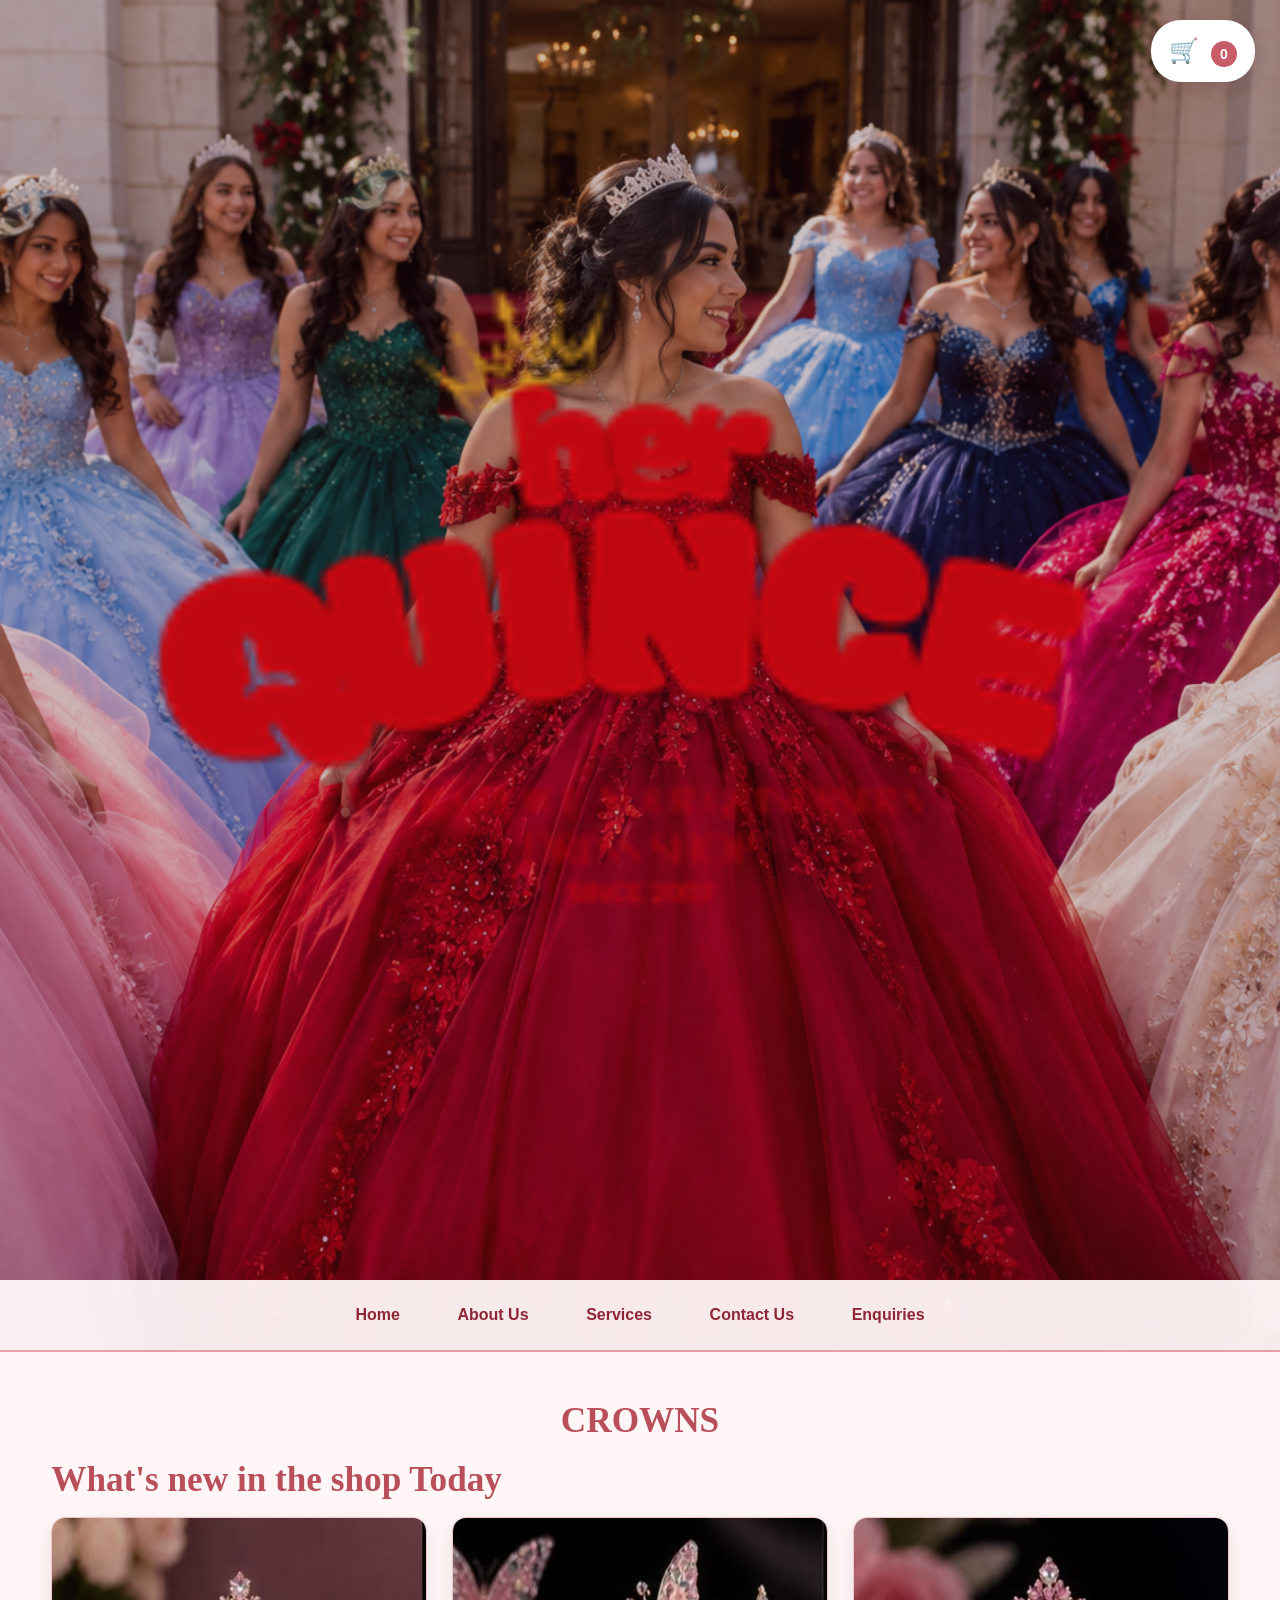
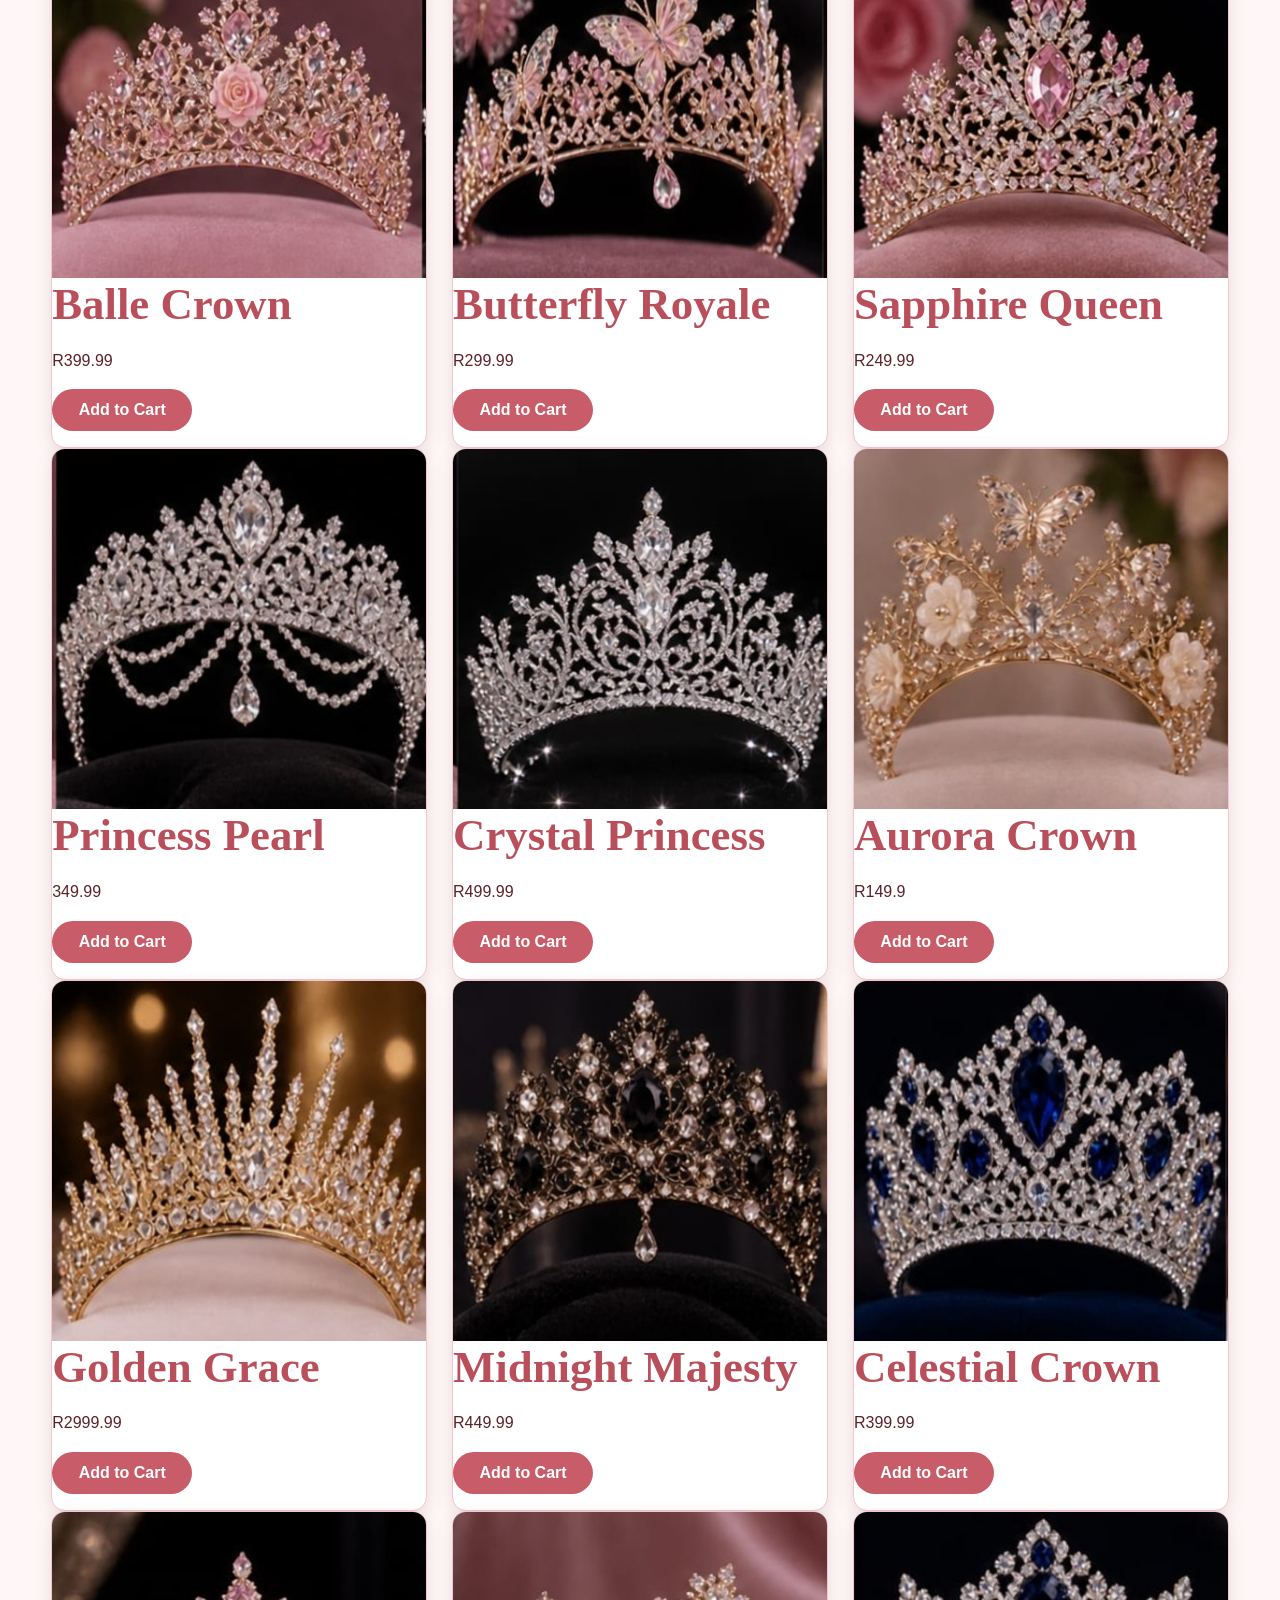
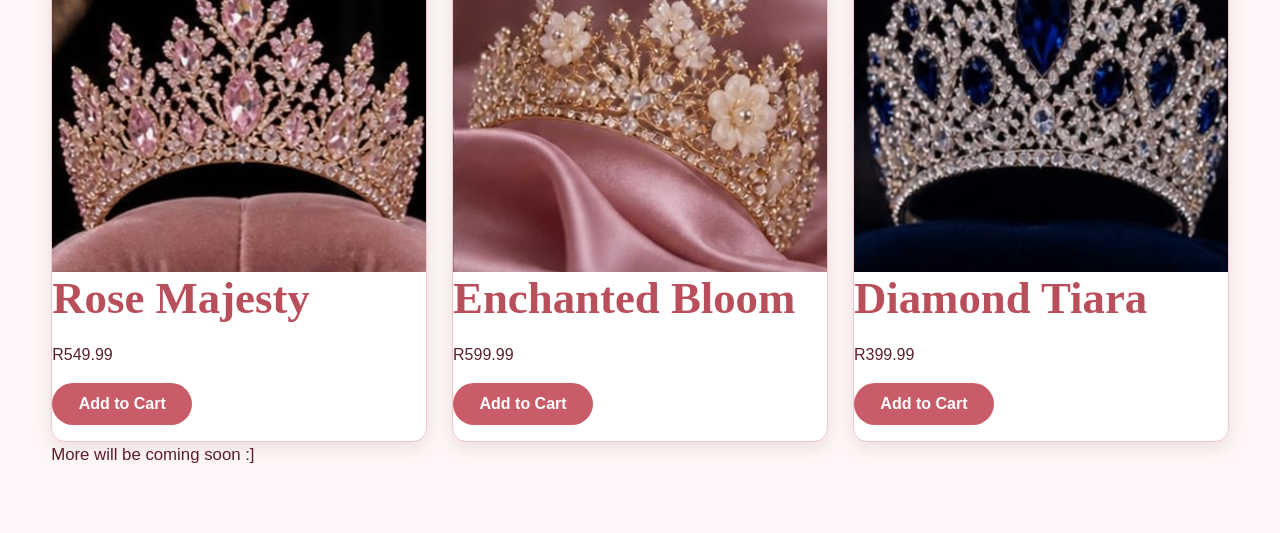
<file: crowns.html>
<!DOCTYPE html>
<html lang="en">
<head>
    <meta charset="UTF-8">
    <meta name="viewport" content="width=device-width, initial-scale=1.0">

    <title>Quinceañera Crowns | Her Quince</title>

    <meta name="description"
          content="Discover beautiful quinceañera crowns at Her Quince.">

    <meta name="keywords"
          content="quince crowns, quinceañera crowns, Her Quince">

    <meta name="author" content="Her Quince">

<link rel="stylesheet" href="myFirstStyle.css"></head>
<body>
     <header>
        <img src="estd 200.png" alt=" Her Quince logo">
        <nav>
    <ul style="font-family: 'Prata', sans-serif;">
        <li><a href="index.html">Home</a></li>

        <li><a href="about.html">About Us</a></li>

        <li class="dropdown">
            <a href="services.html">Services</a>

            <div class="dropdown-content">
                <a href="dresses.html">Dresses</a>
                <a href="crowns.html">Crowns</a>
            </div>
        </li>

        <li><a href="contact.html">Contact Us</a></li>

        <li><a href="enquiries.html">Enquiries</a></li>
    </ul>
</nav>

    </header>

<div class="cart">
    🛒 <span id="cart-count">0</span>
</div>
    
    <main style="font-family: 'Prata', sans-serif;">
        <h2 style="text-align:center">CROWNS</h2>
        <h2> What's new in the shop Today </h2>
        
<div class="row">
    <div class="column">
         <div class="card">
           <img src="Crown.jpg"alt=" Her Quince logo" width="200">
           <h1>Balle Crown</h1>
           <p class="price">R399.99</p>
           <p><button>Add to Cart</button></p>
         </div>
    </div>
    <div class="column">
        <div class="card" >
           <img src="Crown 2.jpg"alt=" Her Quince logo" width="200">
           <h1>Butterfly Royale</h1>
           <p class="price">R299.99</p>
           <p><button>Add to Cart</button></p>
        </div>
    </div>

    <div class="column">
        <div class="card">
            <img src="Crown 3.jpg"alt=" Her Quince logo" width="200">
           <h1>Sapphire Queen</h1>
           <p class="price">R249.99</p>
           <p><button>Add to Cart</button></p>
        </div>
    </div>
</div>

<div class="row">
    <div class="column">
         <div class="card">
           <img src="Crown 4.jpg"alt=" Her Quince logo" width="200">
           <h1>Princess Pearl</h1>
           <p class="price">349.99</p>
           <p><button>Add to Cart</button></p>
         </div>
    </div>
    <div class="column">
        <div class="card" >
           <img src="Crown 5.jpg"alt=" Her Quince logo" width="200">
           <h1>Crystal Princess</h1>
           <p class="price">R499.99</p>
           <p><button>Add to Cart</button></p>
        </div>
    </div>
    <div class="column">
        <div class="card">
            <img src="Crown 6.jpg"alt=" Her Quince logo" width="200">
           <h1>Aurora Crown</h1>
           <p class="price">R149.9</p>
           <p><button>Add to Cart</button></p>
        </div>
    </div>
</div>

<div class="row">
    <div class="column">
         <div class="card">
           <img src="Crown 7.jpg"alt=" Her Quince logo" width="200">
           <h1>Golden Grace</h1>
           <p class="price">R2999.99</p>
           <p><button>Add to Cart</button></p>
         </div>
    </div>

    <div class="column">
        <div class="card" >
           <img src="Crown 8.jpg"alt=" Her Quince logo" width="200">
           <h1>Midnight Majesty</h1>
           <p class="price">R449.99</p>
           <p><button>Add to Cart</button></p>
        </div>
    </div>

    <div class="column">
        <div class="card">
            <img src="Crown 9.jpg"alt=" Her Quince logo" width="200">
           <h1>Celestial Crown</h1>
           <p class="price">R399.99</p>
           <p><button>Add to Cart</button></p>
        </div>
    </div>
</div>

<div class="row">
    <div class="column">
         <div class="card">
           <img src="Crown 10.jpg"alt=" Her Quince logo" width="200">
           <h1>Rose Majesty</h1>
           <p class="price">R549.99</p>
           <p><button>Add to Cart</button></p>
         </div>
    </div>
    <div class="column">
        <div class="card" >
           <img src="Crown 11.jpg" alt=" Her Quince logo" width="200">
           <h1>Enchanted Bloom</h1>
           <p class="price">R599.99</p>
           <p><button>Add to Cart</button></p>
        </div>
    </div>

    <div class="column">
        <div class="card">
            <img src="Crown 12.jpg" alt=" Her Quince logo" width="200">
           <h1>Diamond Tiara</h1>
           <p class="price">R399.99</p>
           <p><button>Add to Cart</button></p>
        </div>
    </div>
</div>

    <p>
        More will be coming soon :]
    </p>

    </main>
</body>
<script>

let cartCount = 0;

function addToCart(productName, price) {

    cartCount++;

    document.getElementById("cart-count").textContent = cartCount;

    showCartMessage(productName);
}

function showCartMessage(productName) {

    const message = document.createElement("div");

    message.className = "cart-message";

    message.textContent =
        productName + " has been added to your cart! 🛒";

    document.body.appendChild(message);


    /* Remove message after 2 seconds */

    setTimeout(function() {

        message.remove();

    }, 2000);
}

</script>
</html>
</file>
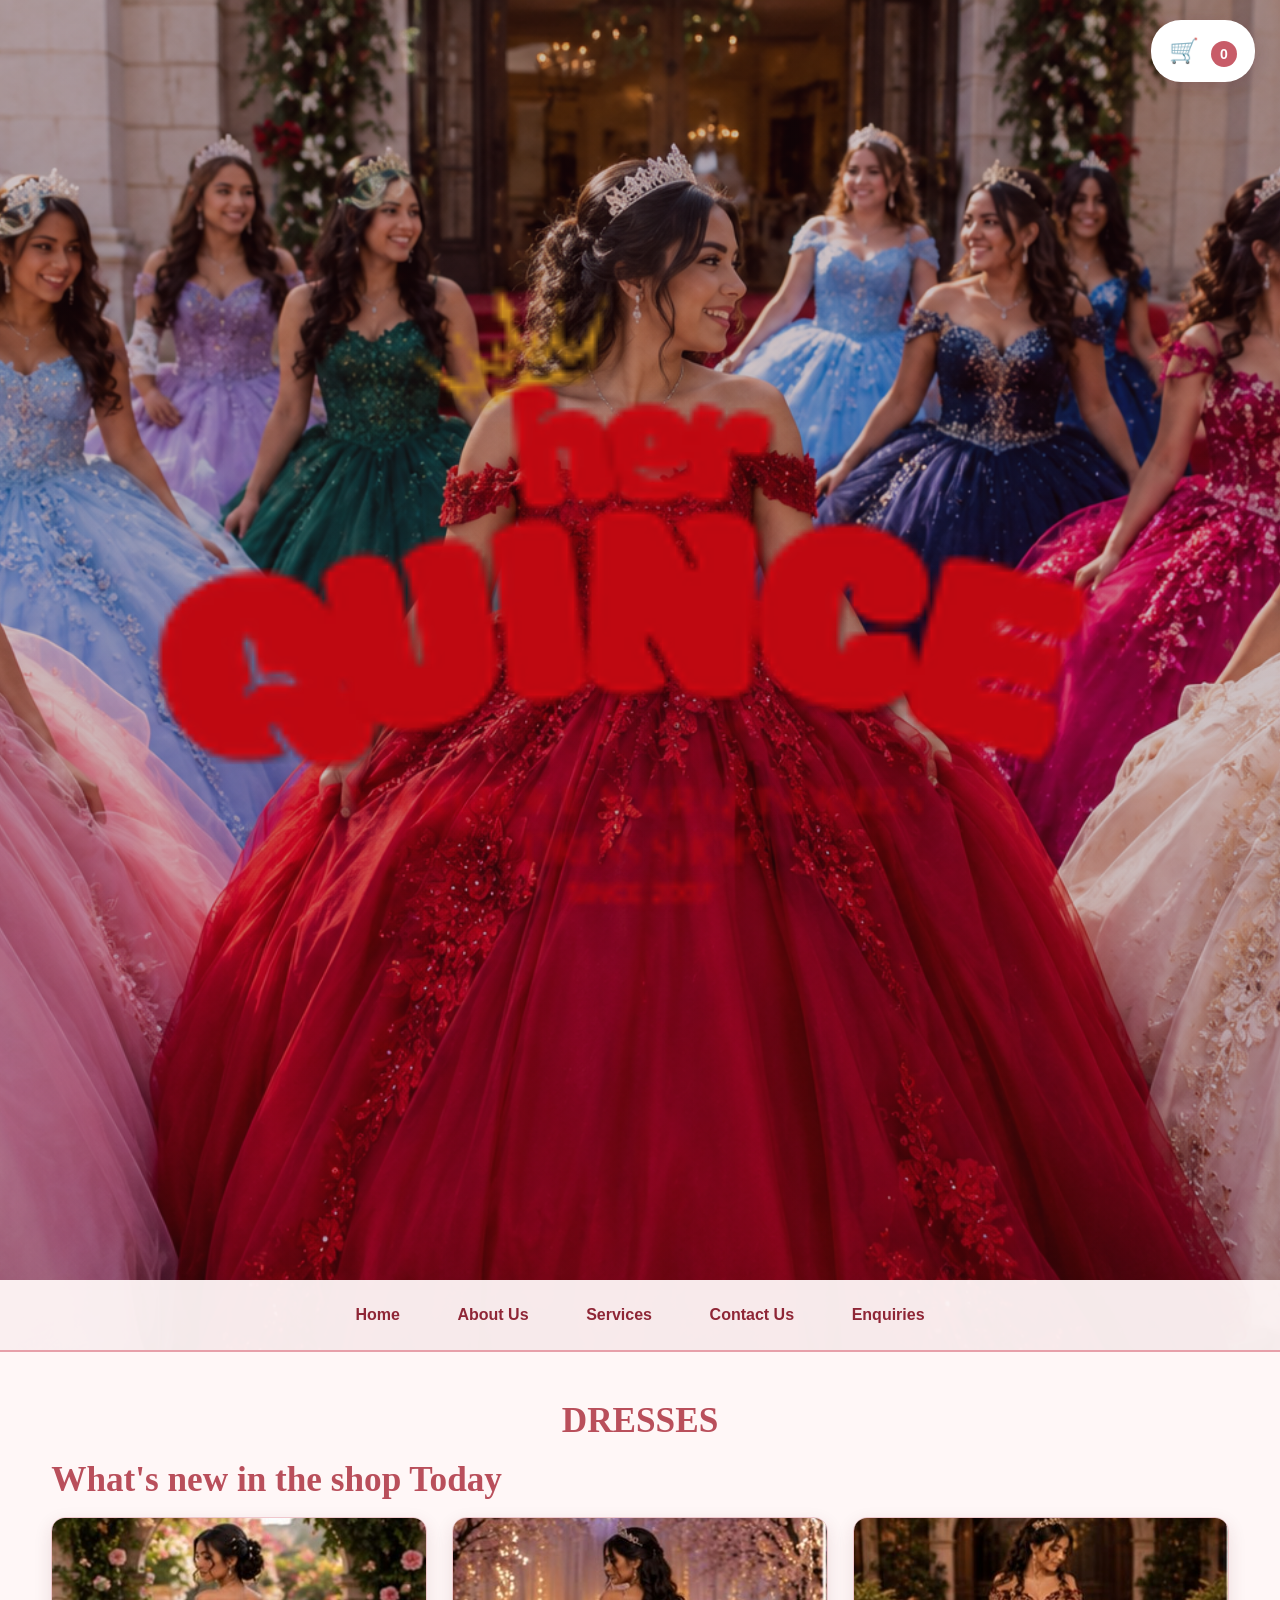
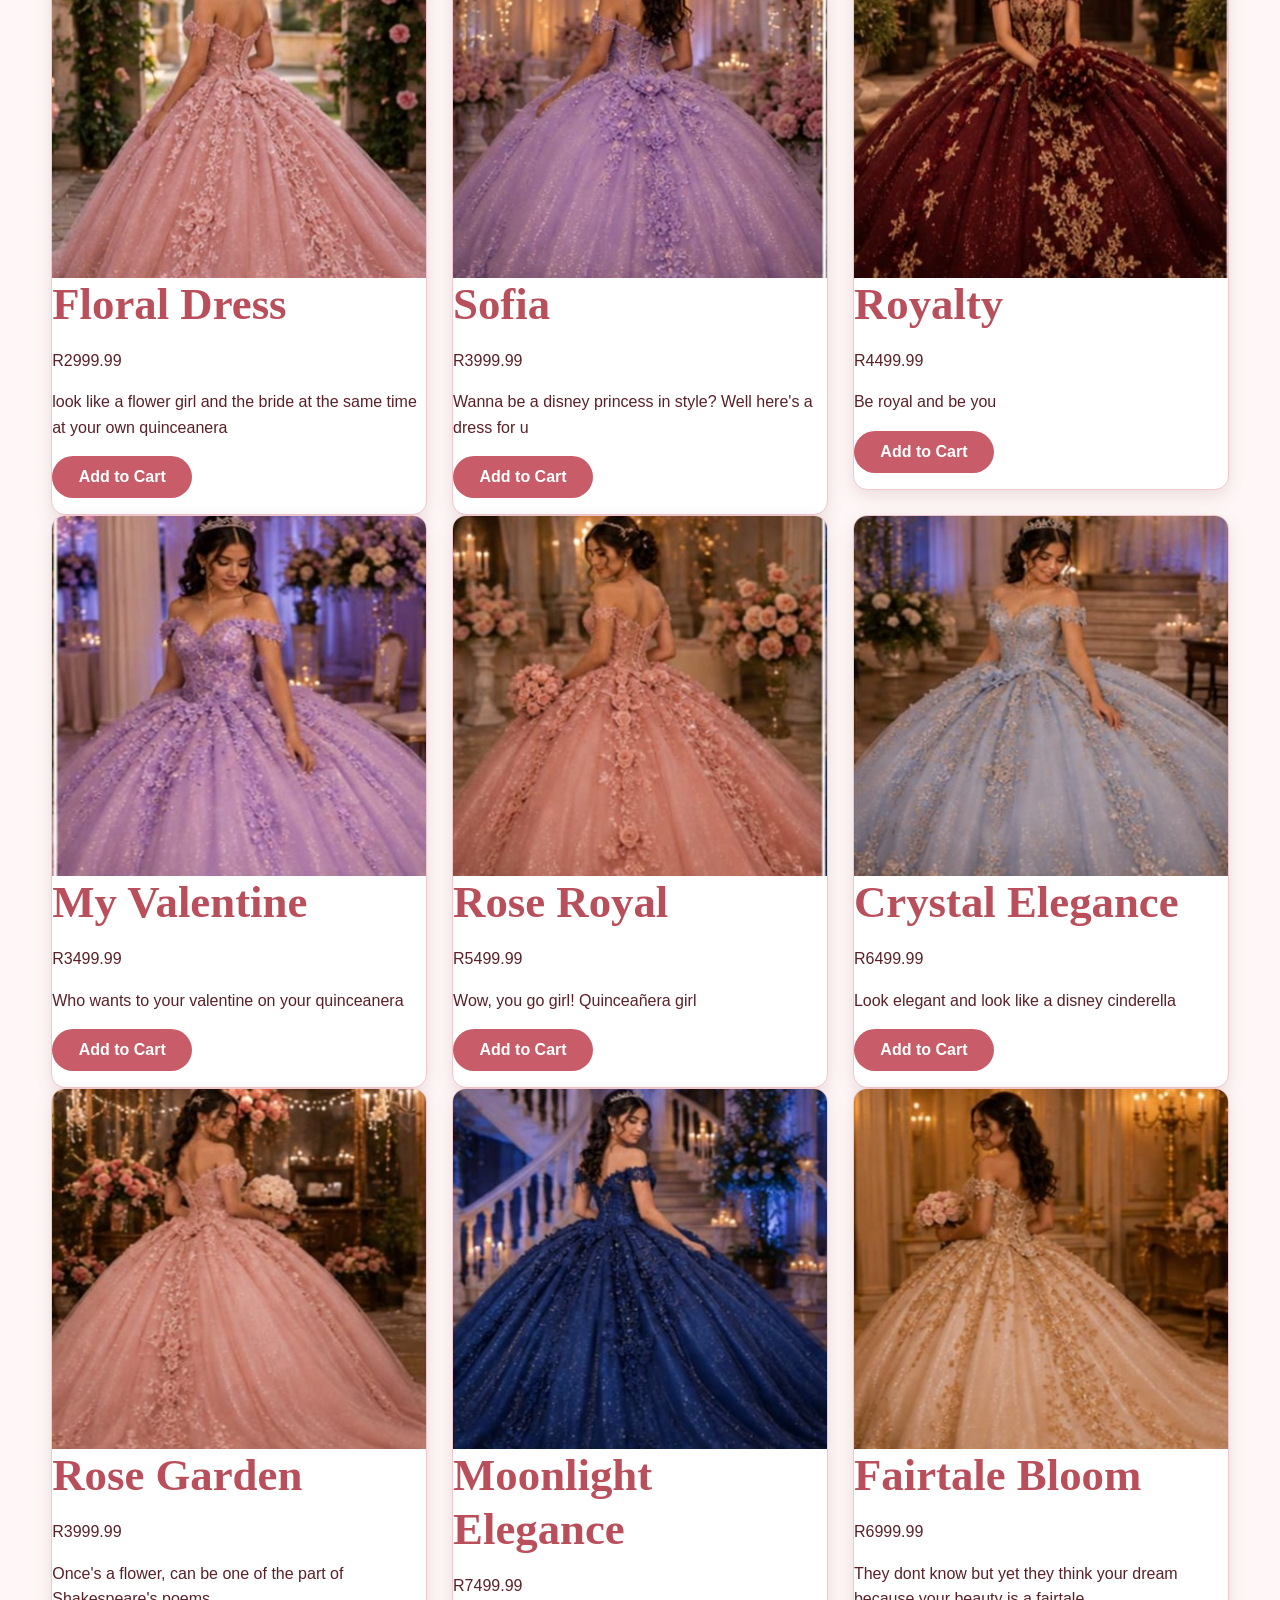
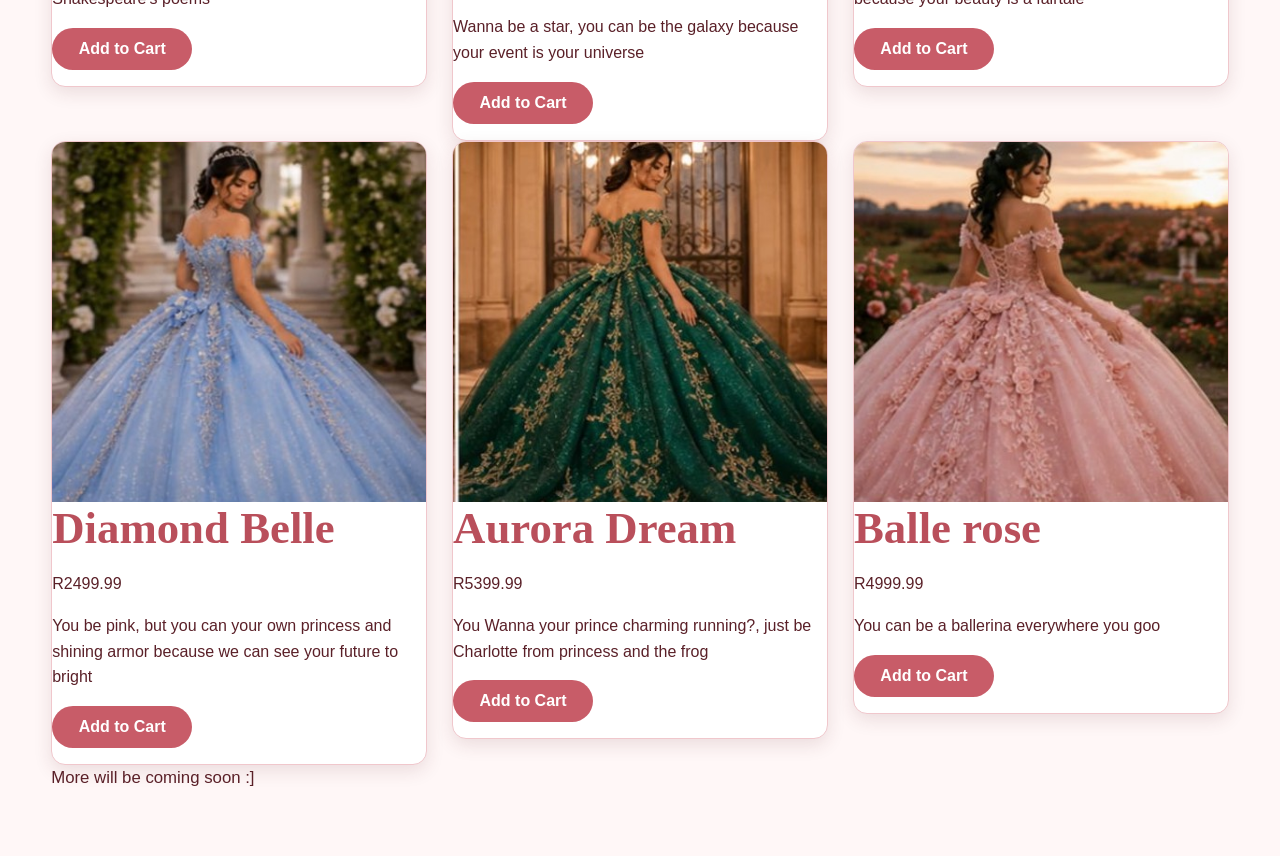
<file: dresses.html>
<!DOCTYPE html>
<html lang="en">
<head>
    <meta charset="UTF-8">
    <meta name="viewport" content="width=device-width, initial-scale=1.0">

    <title>Quinceañera Dresses | Her Quince</title>

    <meta name="description"
          content="Explore beautiful quinceañera dresses from Her Quince.">

    <meta name="keywords"
          content="quince dresses, quinceañera dresses, Her Quince">

    <meta name="author" content="Her Quince">

<link rel="stylesheet" href="myFirstStyle.css"></head>
<body>
    <header>
        
        <img src="estd 200.png" alt=" Her Quince logo">

        <nav>
            <ul style="font-family: 'Prata', sans-serif;">
                 <li><a href="index.html">Home</a></li>

                <li><a href="about.html">About Us</a></li>

                <li class="dropdown">
                     <a href="services.html">Services</a>

                    <div class="dropdown-content">
                         <a href="dresses.html">Dresses</a>
                         <a href="crowns.html">Crowns</a>
                    </div>
                </li>

                 <li><a href="contact.html">Contact Us</a></li>

                <li><a href="enquiries.html">Enquiries</a></li>
            </ul>
        </nav>
    </header> 

    <div class="cart">
    🛒 <span id="cart-count">0</span>
</div>
    
<main style="font-family: 'prata', sans-serif;">
<h2 style="text-align:center">DRESSES</h2>

<h2> What's new in the shop Today </h2>
    
<div class="row">
    <div class="column">
         <div class="card">
           <img src="dress.jpg"alt=" Her Quince logo" width="200">
           <h1>Floral Dress</h1>
           <p class="price">R2999.99</p>
           <p>look like a flower girl and the bride at the same time at your own quinceanera</p>
           <p><button>Add to Cart</button></p>
         </div>
    </div>
    <div class="column">
        <div class="card" >
           <img src="dress 2.jpg"alt=" Her Quince logo" width="200">
           <h1>Sofia </h1>
           <p class="price">R3999.99</p>
           <p>Wanna be a disney princess in style? Well here's a dress for u</p>
           <p><button>Add to Cart</button></p>
        </div>
    </div>

    <div class="column">
        <div class="card">
            <img src="dress 3.jpg"alt=" Her Quince logo" width="200">
           <h1>Royalty </h1>
           <p class="price">R4499.99</p>
           <p>Be royal and be you</p>
           <p><button>Add to Cart</button></p>
        </div>
    </div>
</div>
<div class="row">
    <div class="column">
         <div class="card">
           <img src="dress 4.jpg"alt=" Her Quince logo" width="200">
           <h1>My Valentine</h1>
           <p class="price">R3499.99</p>
           <p>Who wants to your valentine on your quinceanera</p>
           <p><button>Add to Cart</button></p>
         </div>
    </div>
    <div class="column">
        <div class="card" >
           <img src="dress 5.jpg"alt=" Her Quince logo" width="200">
           <h1>Rose Royal </h1>
           <p class="price">R5499.99</p>
           <p>Wow, you go girl! Quinceañera girl</p>
           <p><button>Add to Cart</button></p>
        </div>
    </div>

    <div class="column">
        <div class="card">
            <img src="dress 6.jpg"alt=" Her Quince logo" width="200">
           <h1>Crystal Elegance</h1>
           <p class="price">R6499.99</p>
           <p>Look elegant and look like a disney cinderella</p>
           <p><button>Add to Cart</button></p>
        </div>
    </div>
</div><div class="row">
    <div class="column">
         <div class="card">
           <img src="dress 7.jpg"alt=" Her Quince logo" width="200">
           <h1>Rose Garden</h1>
           <p class="price">R3999.99</p>
           <p>Once's a flower, can be one of the part of Shakespeare's poems</p>
           <p><button>Add to Cart</button></p>
         </div>
    </div>
    <div class="column">
        <div class="card" >
           <img src="dress 8.jpg"alt=" Her Quince logo" width="200">
           <h1>Moonlight Elegance</h1>
           <p class="price">R7499.99</p>
           <p>Wanna be a star, you can be the galaxy because your event is your universe</p>
           <p><button>Add to Cart</button></p>
        </div>
    </div>

    <div class="column">
        <div class="card">
            <img src="dress 9.jpg"alt=" Her Quince logo" width="200">
           <h1>Fairtale Bloom</h1>
           <p class="price">R6999.99</p>
           <p>They dont know but yet they think your dream because your beauty is a fairtale</p>
           <p><button>Add to Cart</button></p>
        </div>
    </div>
</div><div class="row">
    <div class="column">
         <div class="card">
           <img src="dress 10.jpg"alt=" Her Quince logo" width="200">
           <h1>Diamond Belle</h1>
           <p class="price">R2499.99</p>
           <p>You be pink, but you can your own princess and shining armor because we can see your future to bright</p>
           <p><button>Add to Cart</button></p>
         </div>
    </div>
    <div class="column">
        <div class="card" >
           <img src="dress 12.jpg"alt=" Her Quince logo" width="200">
           <h1>Aurora Dream</h1>
           <p class="price">R5399.99</p>
           <p>You Wanna your prince charming running?, just be Charlotte from princess and the frog</p>
           <p><button>Add to Cart</button></p>
        </div>
    </div>

    <div class="column">
        <div class="card">
            <img src="dress 11.jpg"alt=" Her Quince logo" width="200">
           <h1>Balle rose </h1>
           <p class="price">R4999.99</p>
           <p>You can be a ballerina everywhere you goo</p>
           <p><button>Add to Cart</button></p>
        </div>
    </div>
</div>
<p>
        More will be coming soon :]
    </p>


</main>
</body>
<script>

let cartCount = 0;

function addToCart(productName, price) {

    cartCount++;

    document.getElementById("cart-count").textContent = cartCount;

    showCartMessage(productName);
}

function showCartMessage(productName) {

    const message = document.createElement("div");

    message.className = "cart-message";

    message.textContent =
        productName + " has been added to your cart! 🛒";

    document.body.appendChild(message);


    /* Remove message after 2 seconds */

    setTimeout(function() {

        message.remove();

    }, 2000);
}

</script>
</html>
</file>
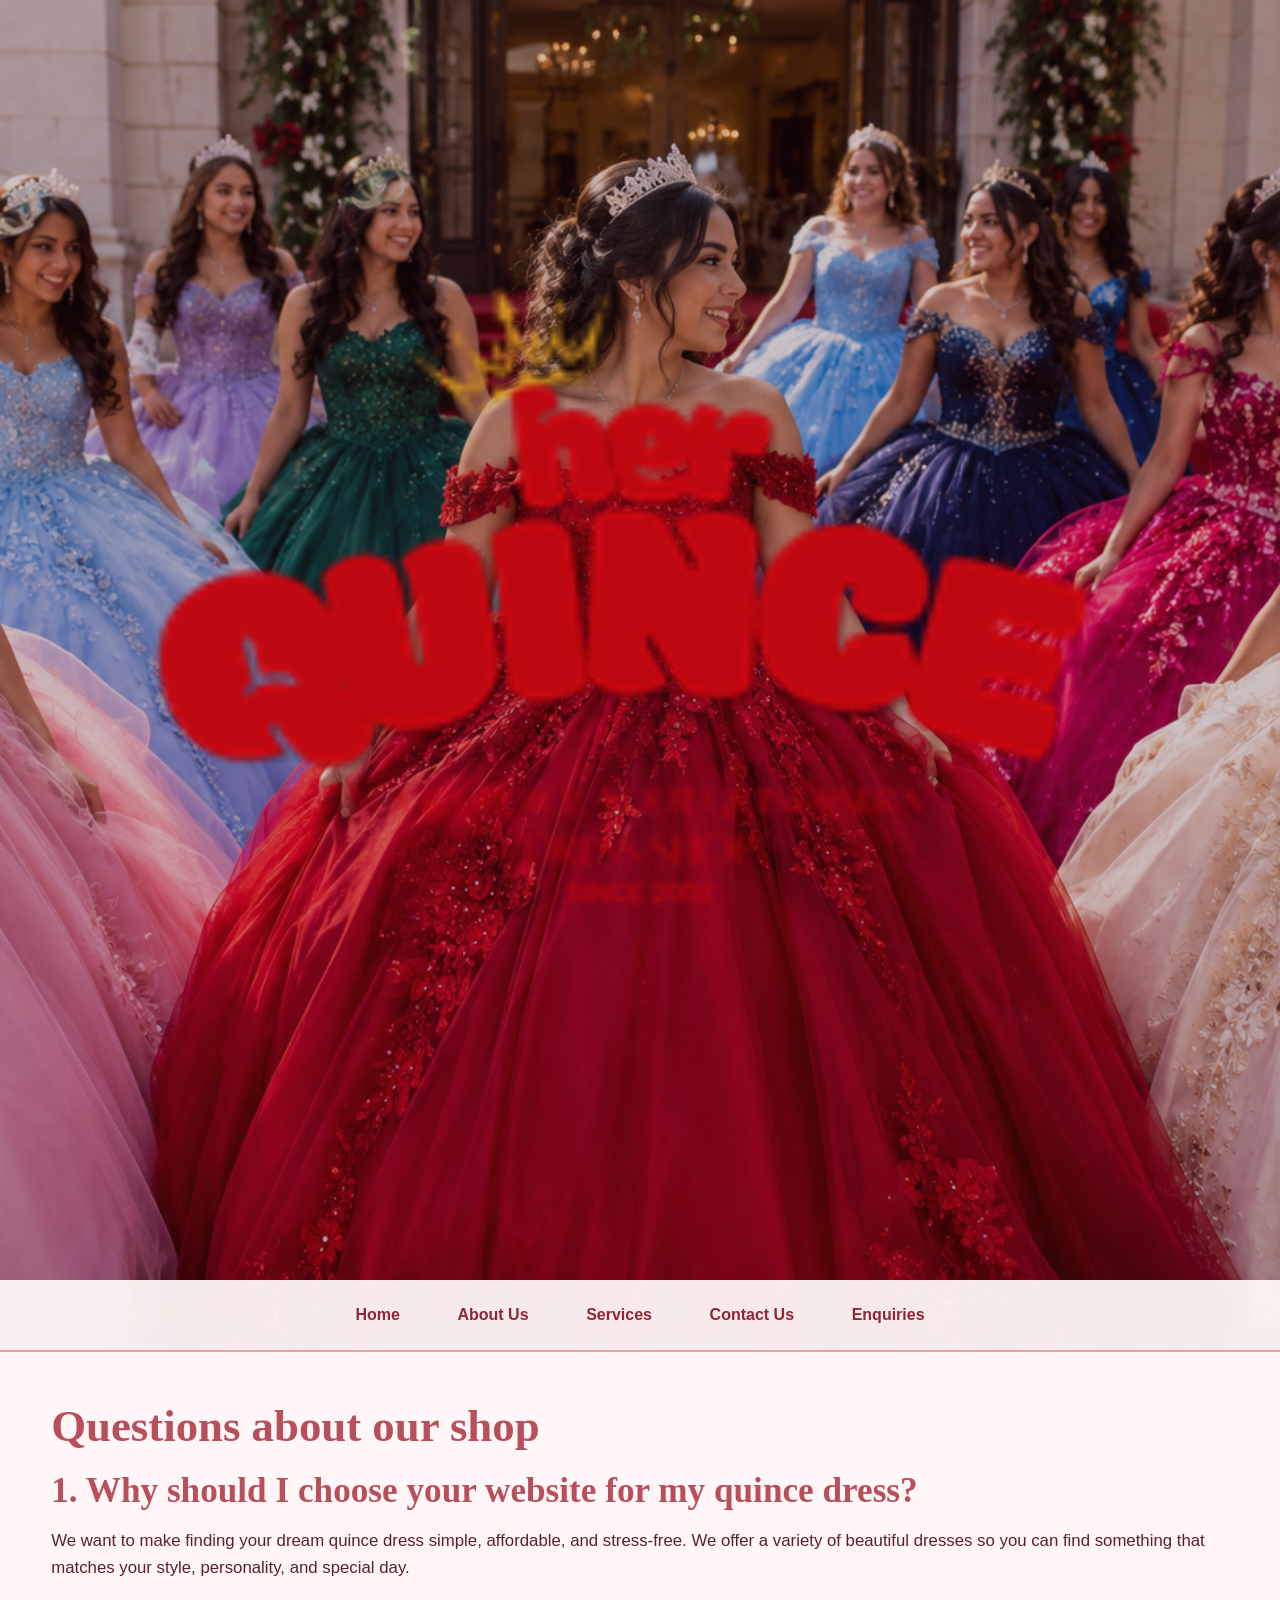
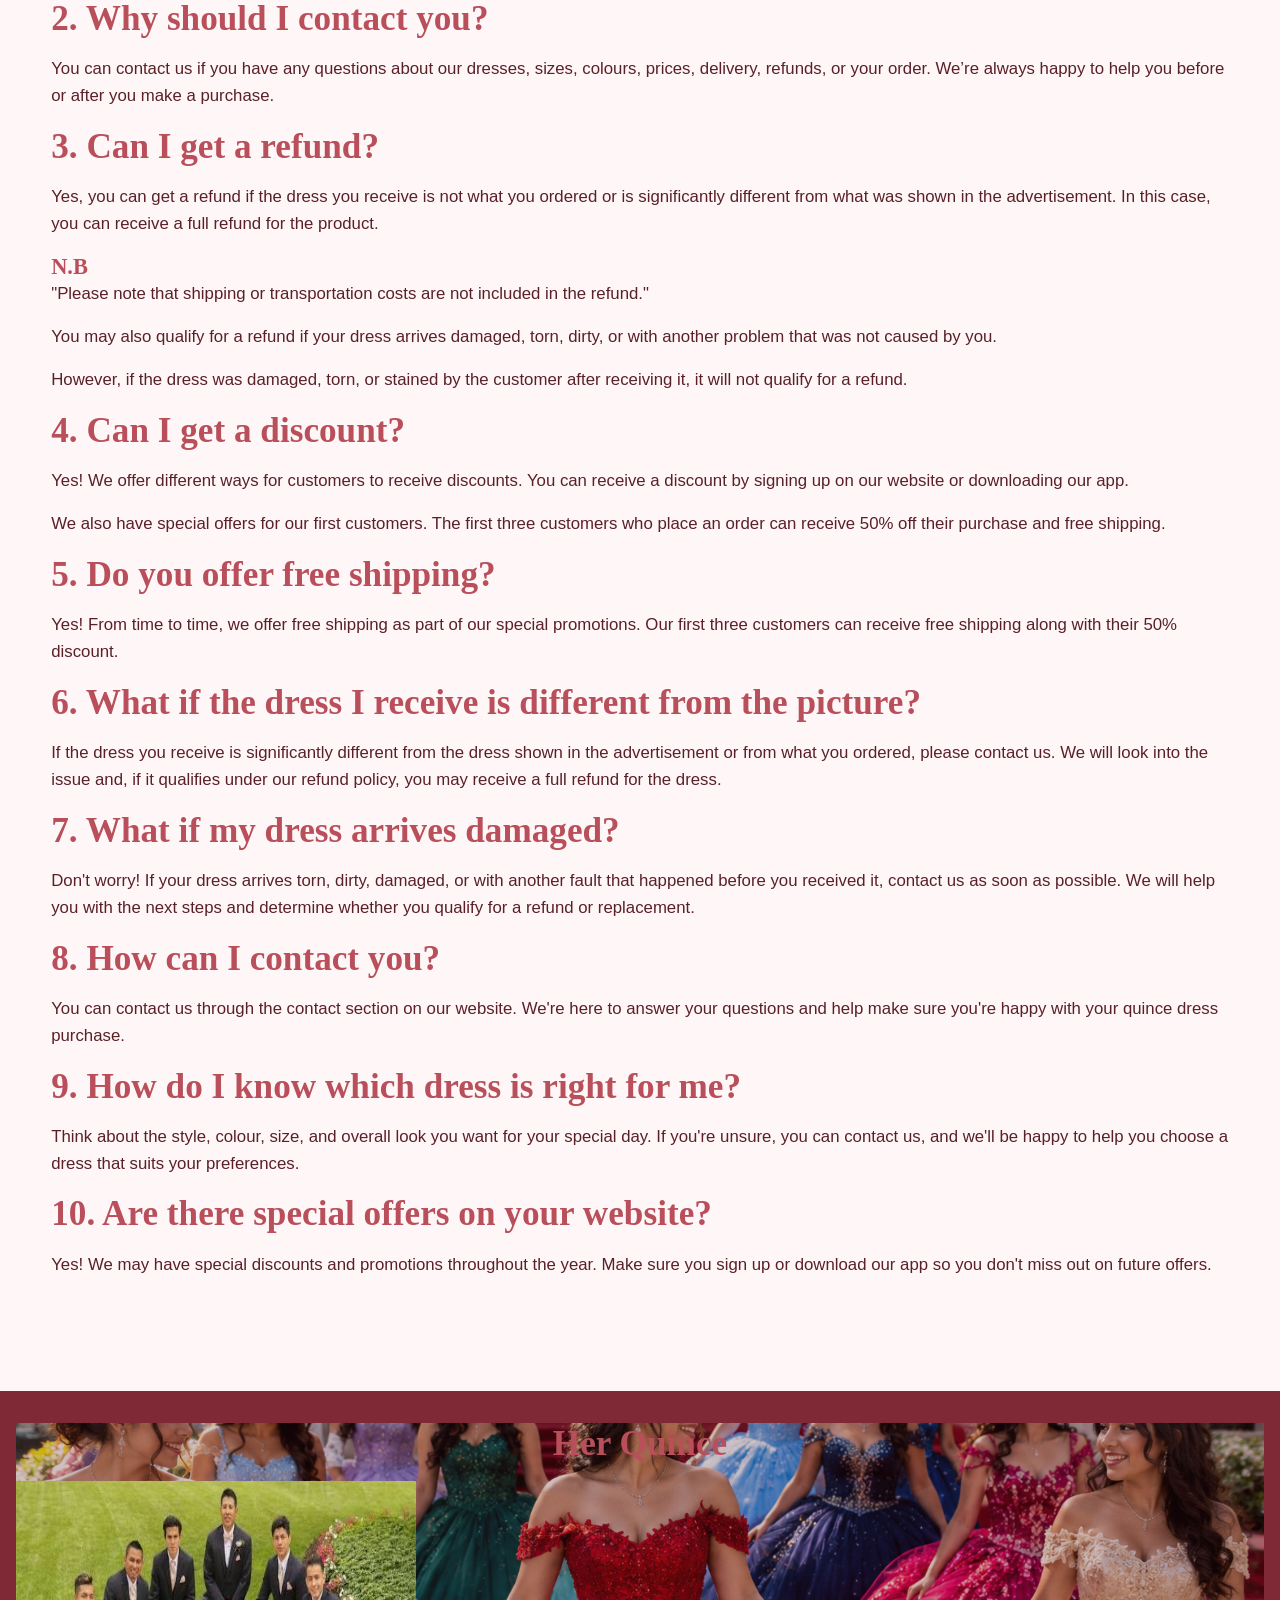
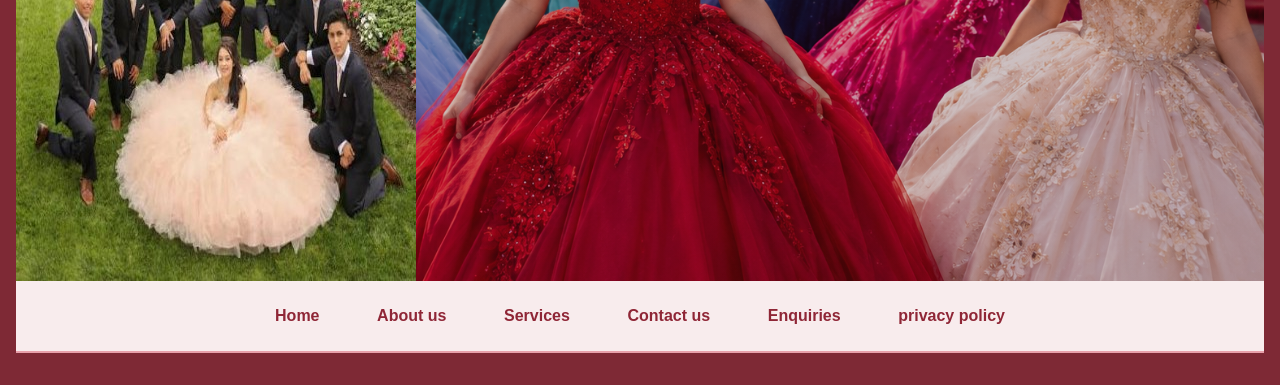
<file: enquiries.html>
<!DOCTYPE html>
<html lang="en">
<head>
    <meta charset="UTF-8">
    <meta name="viewport" content="width=device-width, initial-scale=1.0">

    <title>Inquiries | Her Quince</title>

    <meta name="description"
          content="Send an inquiry to Her Quince about quinceañera dresses, crowns and services.">

    <meta name="keywords"
          content="quinceañera inquiries, quince dress inquiries, Her Quince">

    <meta name="author" content="Her Quince">

<link rel="stylesheet" href="myFirstStyle.css"></head>
<body>
    <header>
        <img src="estd 200.png" alt=" Her Quince logo">

        <nav>
    <ul style="font-family: 'Prata', sans-serif;">
        <li><a href="index.html">Home</a></li>

        <li><a href="about.html">About Us</a></li>

        <li class="dropdown">
            <a href="services.html">Services</a>

            <div class="dropdown-content">
                <a href="dresses.html">Dresses</a>
                <a href="crowns.html">Crowns</a>
            </div>
        </li>

        <li><a href="contact.html">Contact Us</a></li>

        <li><a href="enquiries.html">Enquiries</a></li>
    </ul>
</nav>

    </header>
    <main style="font-family: 'Prata', sans-serif;">
        <h1>
        Questions about our shop
        </h1>

                   <h2>1. Why should I choose your website for my quince dress?</h2>
        <p>

We want to make finding your dream quince dress simple, affordable, and stress-free. We offer a variety of beautiful dresses so you can find something that matches your style, personality, and special day.
        </p>

                    <h2>2. Why should I contact you?</h2>
        <p>

You can contact us if you have any questions about our dresses, sizes, colours, prices, delivery, refunds, or your order. We’re always happy to help you before or after you make a purchase.

        </p>

            <h2>3. Can I get a refund?</h2>
        <p>

Yes, you can get a refund if the dress you receive is not what you ordered or is significantly different from what was shown in the advertisement. In this case, you can receive a full refund for the product.


<h3>N.B</h3><p>"Please note that shipping or transportation costs are not included in the refund."</p>


<p>You may also qualify for a refund if your dress arrives damaged, torn, dirty, or with another problem that was not caused by you.</p>


<p>However, if the dress was damaged, torn, or stained by the customer after receiving it, it will not qualify for a refund.

        </p>

           <h2>4. Can I get a discount?</h2>
        <p>

<p>Yes! We offer different ways for customers to receive discounts. You can receive a discount by signing up on our website or downloading our app.</p>


<p>We also have special offers for our first customers. The first three customers who place an order can receive 50% off their purchase and free shipping.</p>

        </p>

                    <h2>5. Do you offer free shipping?</h2>
        <p>

Yes! From time to time, we offer free shipping as part of our special promotions. Our first three customers can receive free shipping along with their 50% discount.

        </p>

                    <h2>6. What if the dress I receive is different from the picture?</h2>
        <p>

If the dress you receive is significantly different from the dress shown in the advertisement or from what you ordered, please contact us. We will look into the issue and, if it qualifies under our refund policy, you may receive a full refund for the dress.

        </p>

                    <h2>7. What if my dress arrives damaged?</h2>
        <p>

Don't worry! If your dress arrives torn, dirty, damaged, or with another fault that happened before you received it, contact us as soon as possible. We will help you with the next steps and determine whether you qualify for a refund or replacement.

        </p>

                    <h2>8. How can I contact you?</h2>
        <p>

You can contact us through the contact section on our website. We're here to answer your questions and help make sure you're happy with your quince dress purchase.

        </p>

                    <h2>9. How do I know which dress is right for me?</h2>
        <p>

Think about the style, colour, size, and overall look you want for your special day. If you're unsure, you can contact us, and we'll be happy to help you choose a dress that suits your preferences.

        </p>

                   <h2>10. Are there special offers on your website?</h2>
        <p>

Yes! We may have special discounts and promotions throughout the year. Make sure you sign up or download our app so you don't miss out on future offers.

        </p>
    </main>
    <footer>
        <header>
            <div style="font-family: 'Prata', sans-serif;">
                <h2>Her Quince
                </h2>
                <img src="images (3) (1).jpg" alt=" Her Quince">
            </div>
        </header>
        <nav>
            <ul style="font-family: 'Prata', sans-serif;">
                <li><a href="index.html">Home</a></li>
                <li><a href="about.html">About us</a></li>
                <li><a href="services.html">Services</a></li>
                <li><a href="contact.html">Contact us</a></li>
                <li><a href="enquiries.html">Enquiries</a></li>
                <li><a href="#">privacy policy</a></li>
            </ul>
        
        </nav>

    </footer>
    
</body>
</html>
</file>
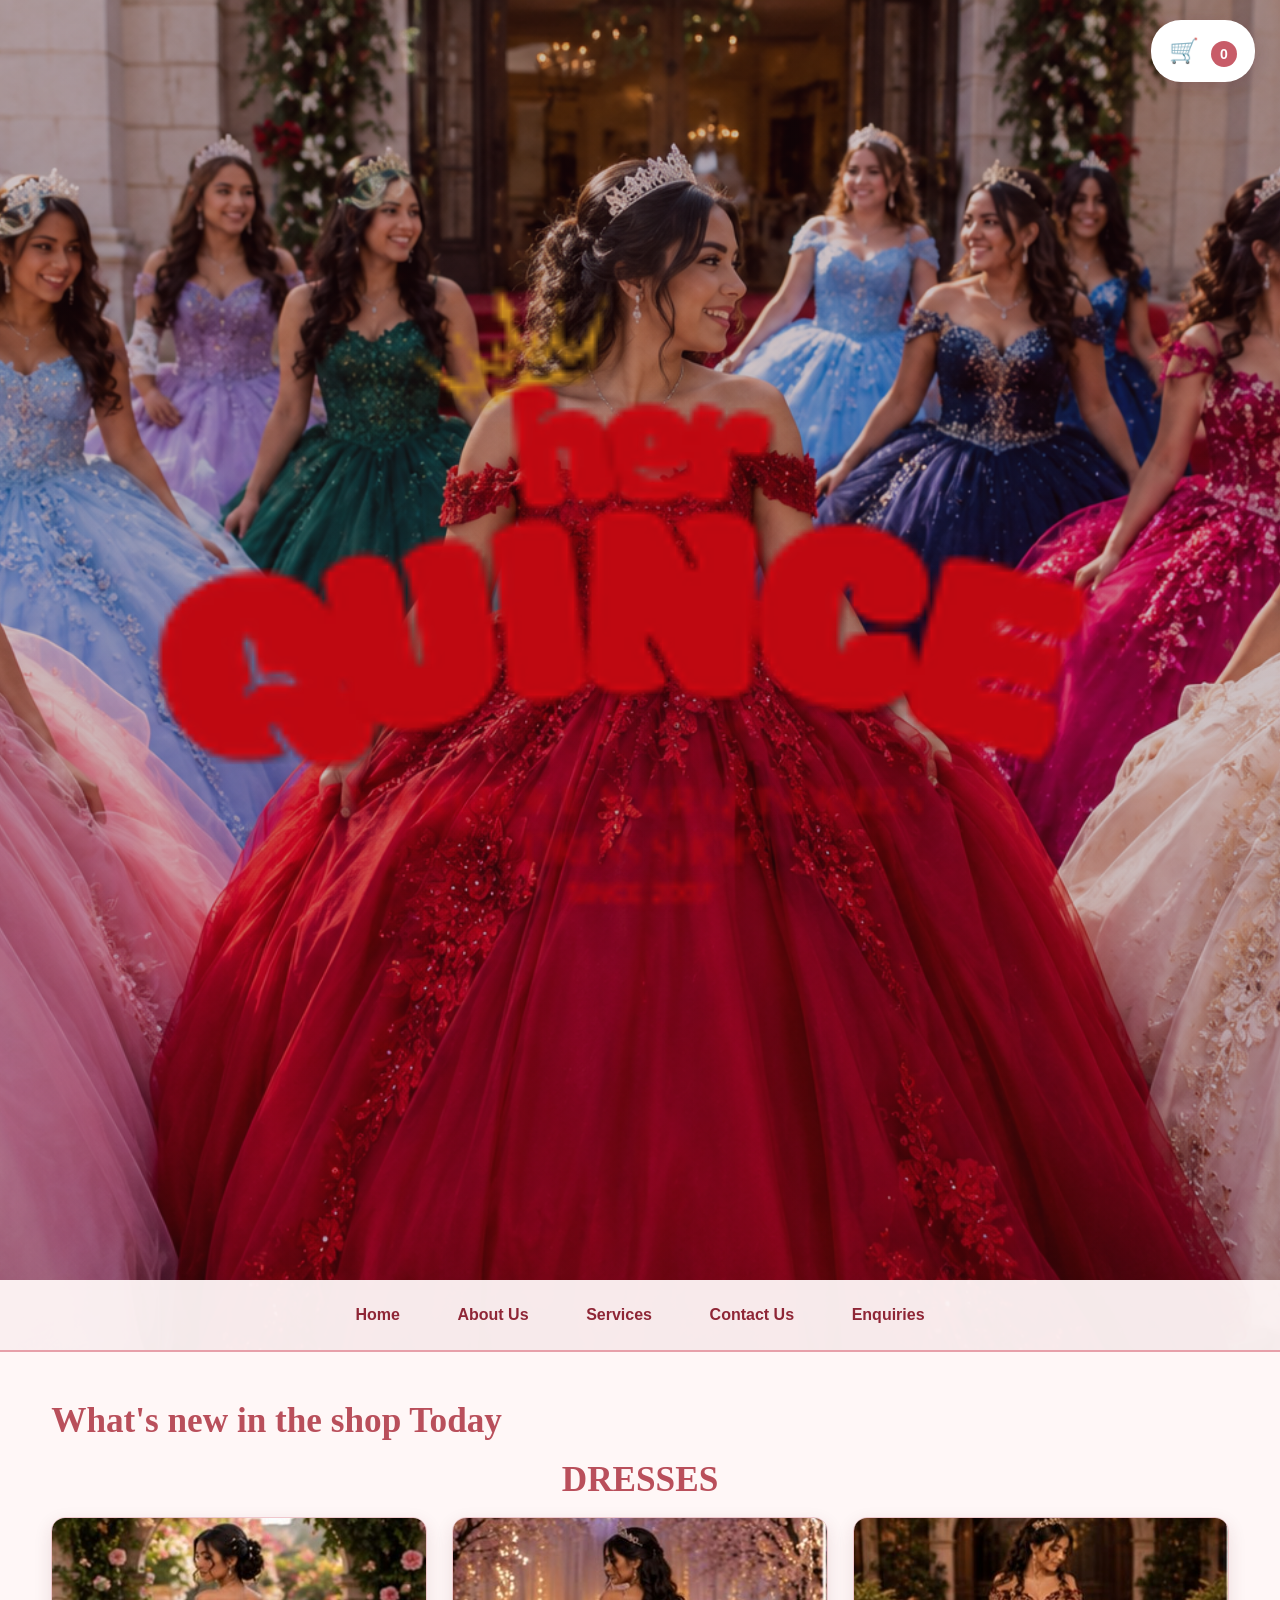
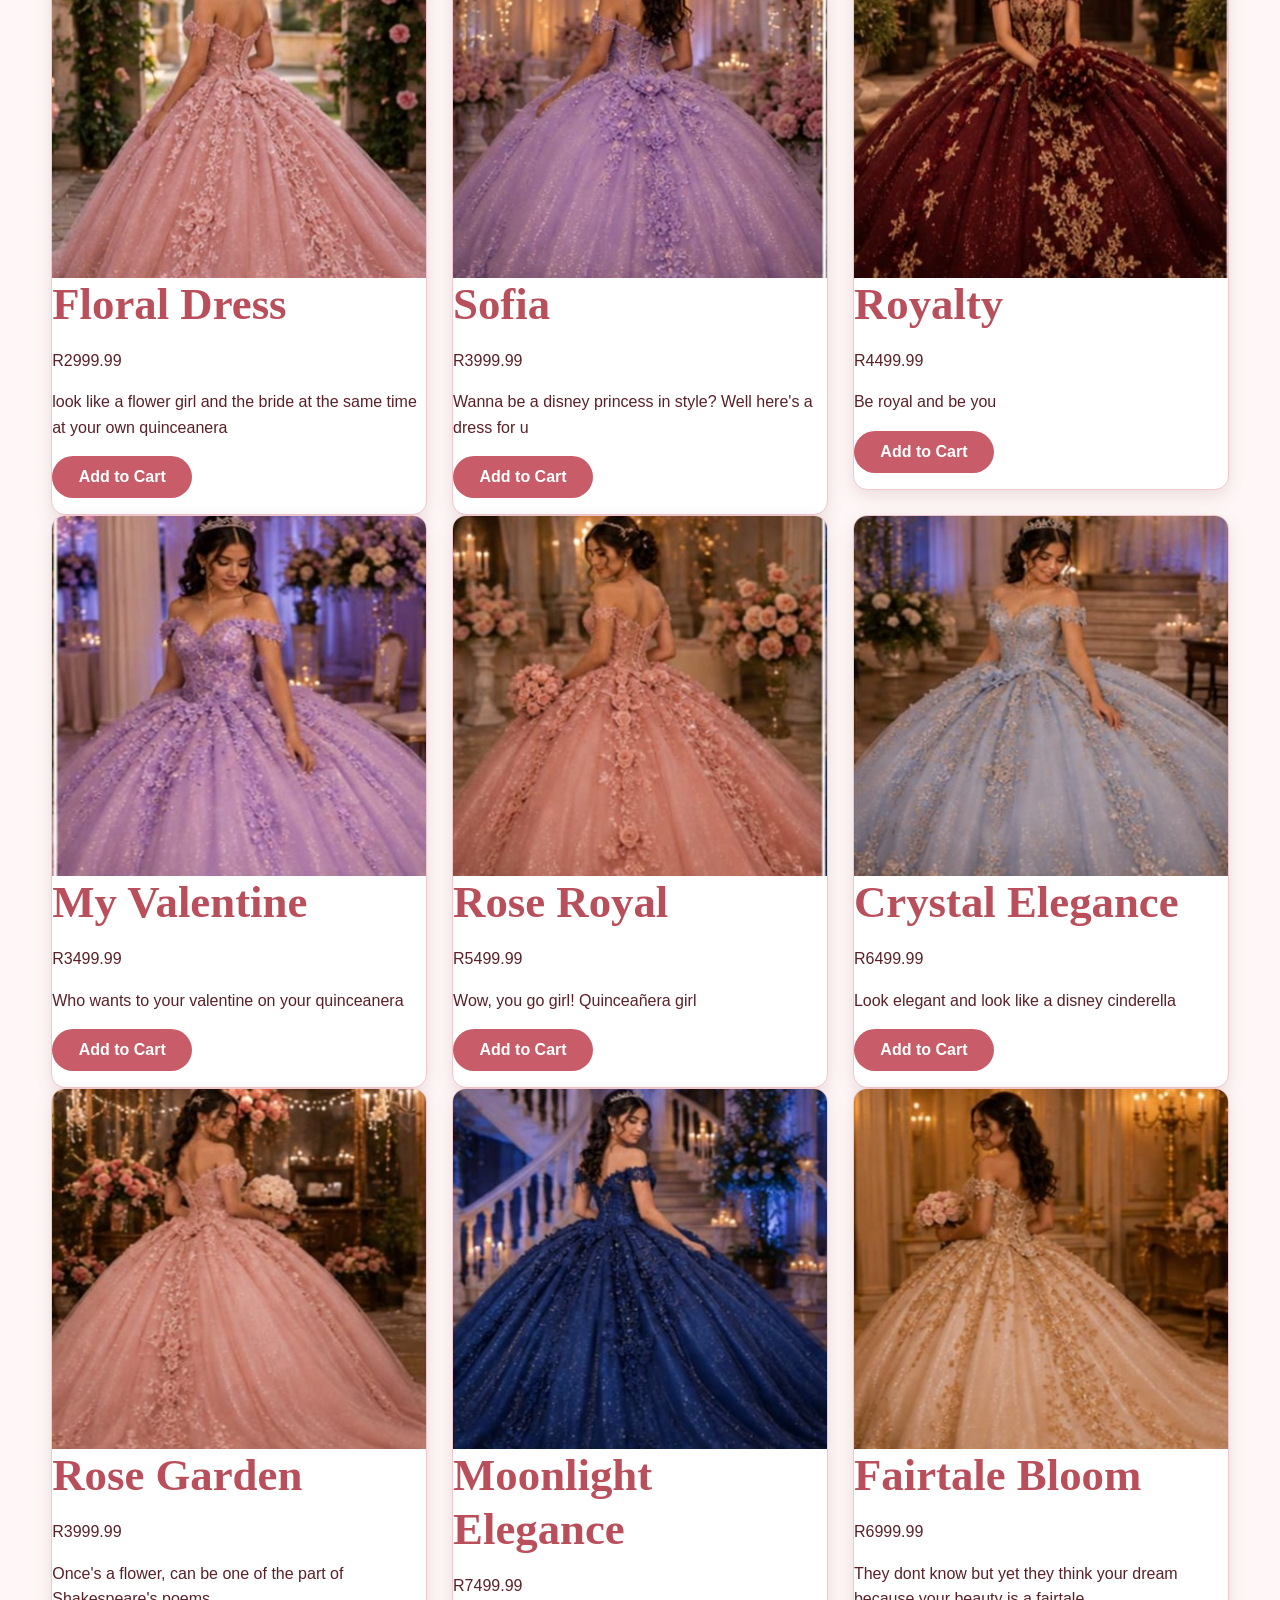
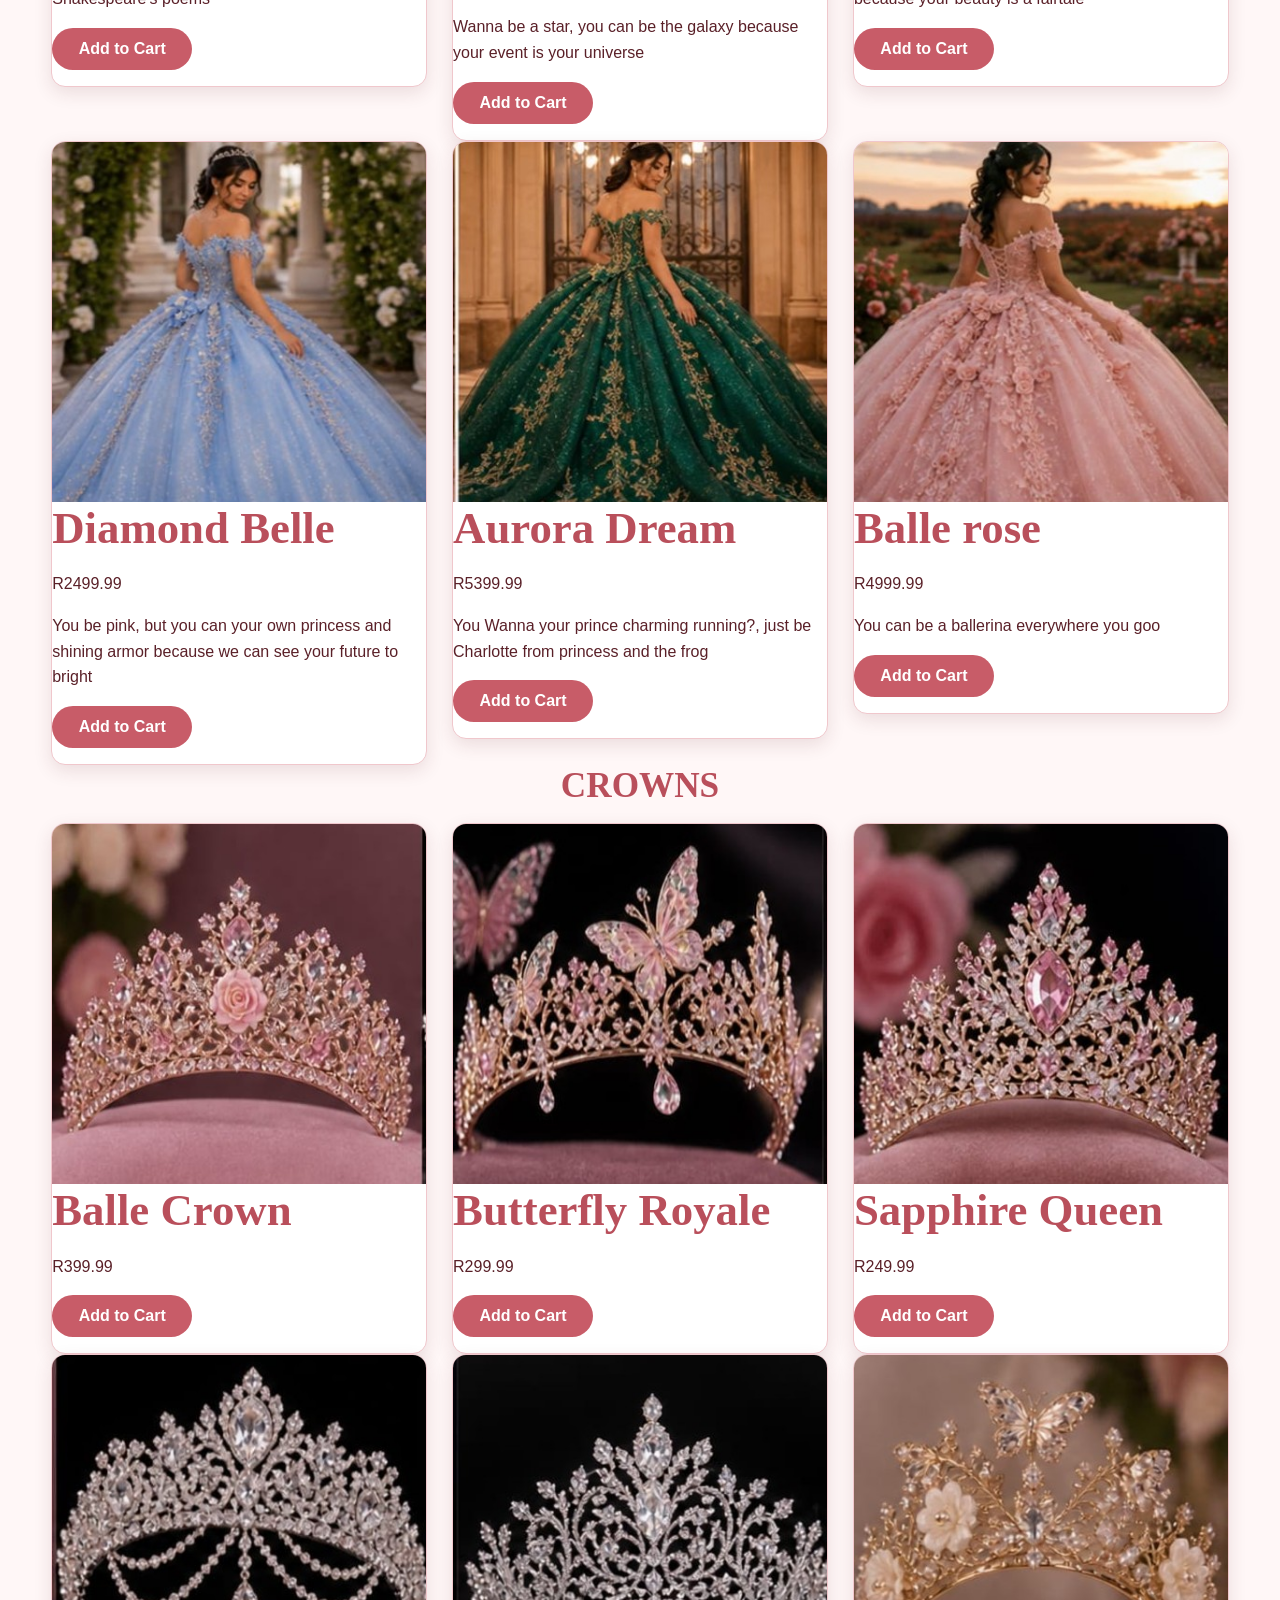
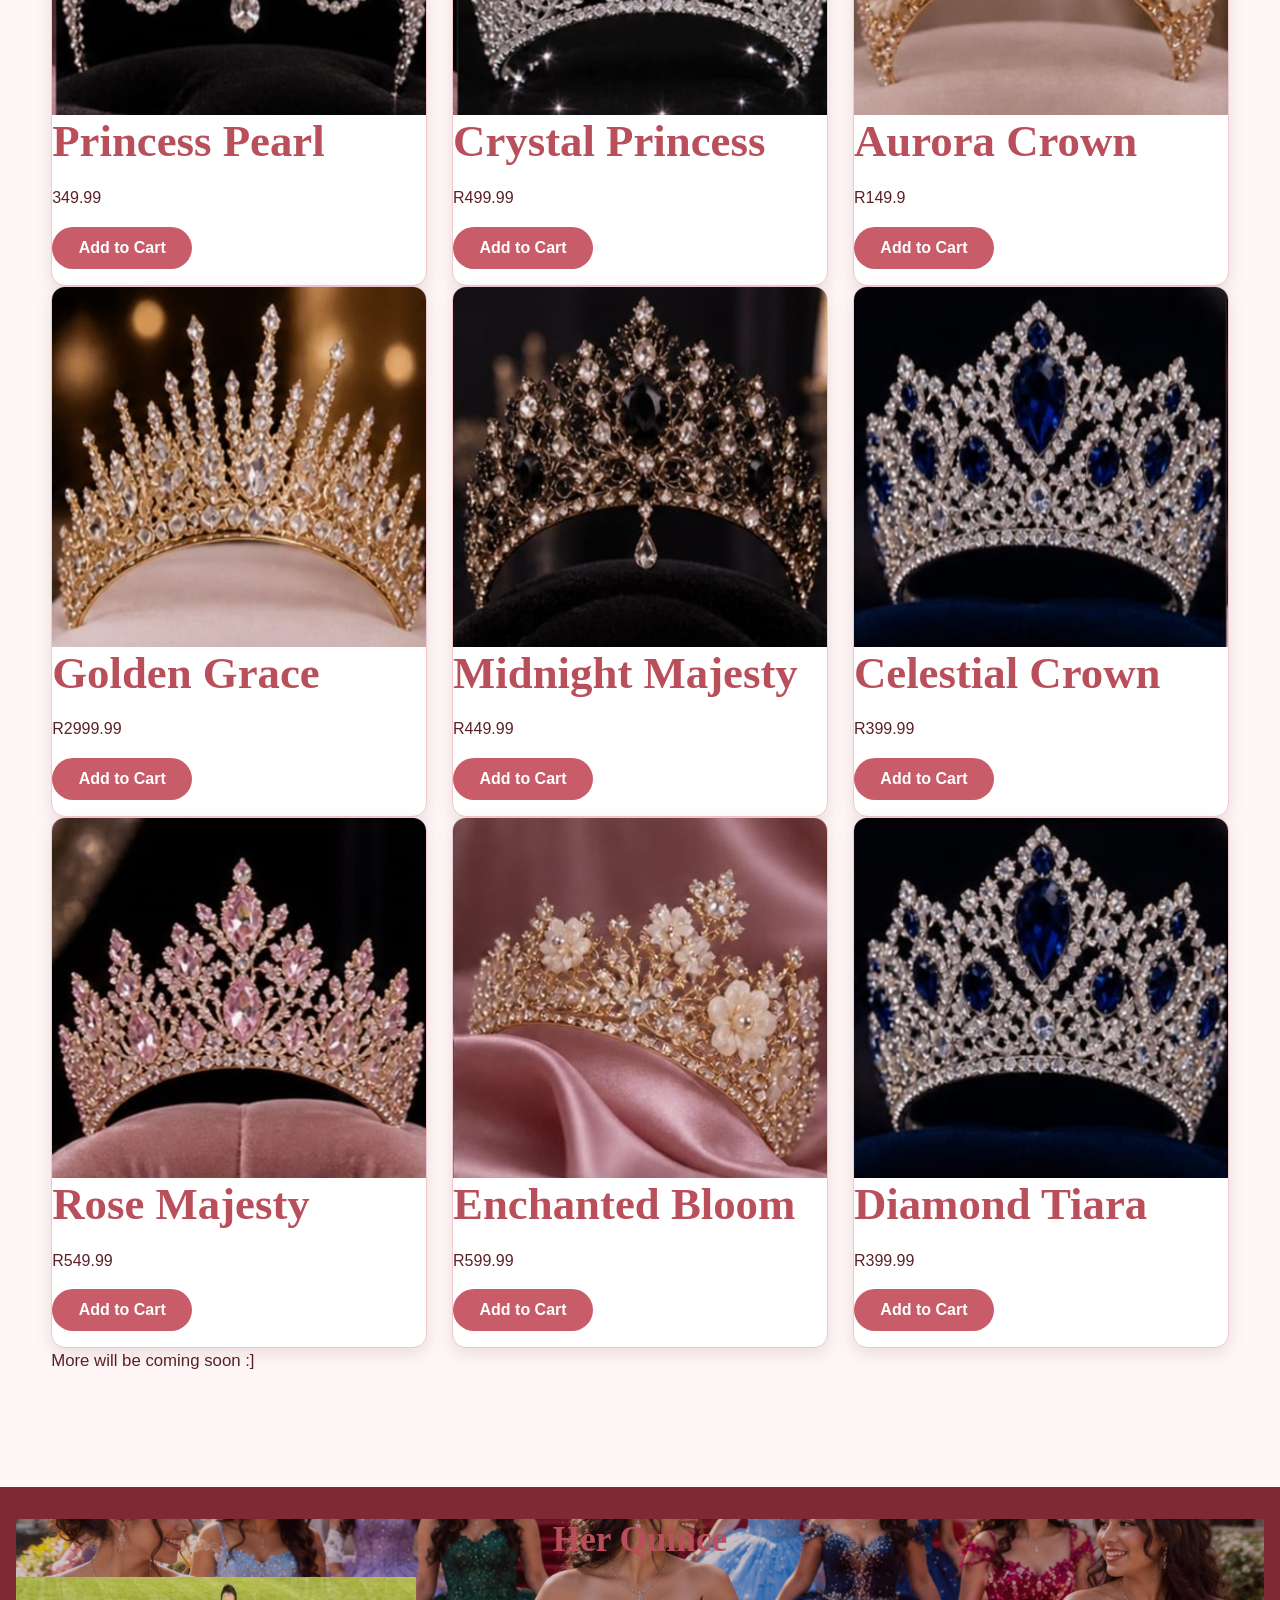
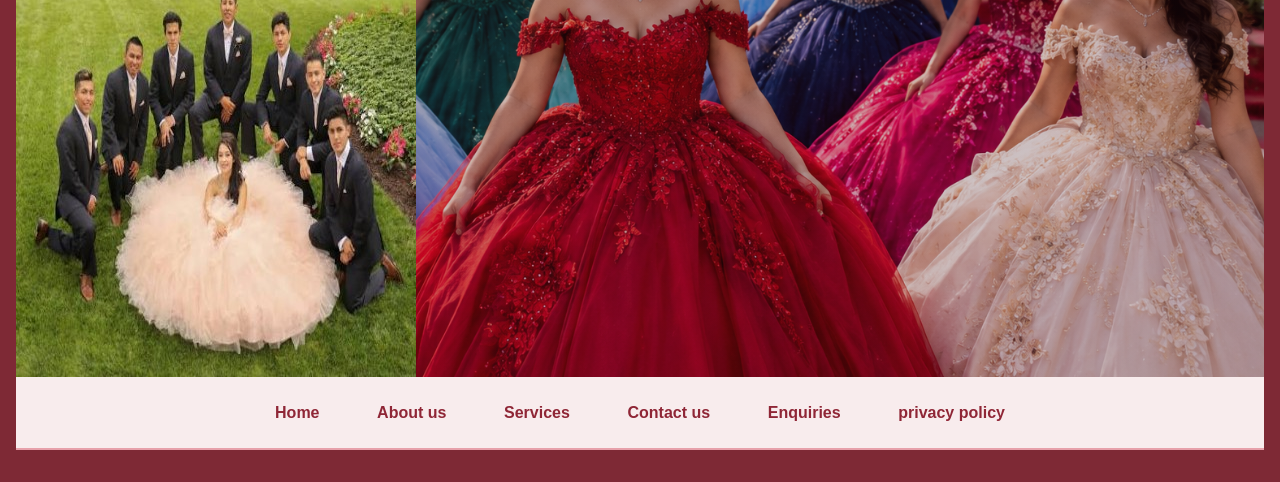
<file: services.html>
<!DOCTYPE html>
<html lang="en">
<head>
    <meta charset="UTF-8">
    <meta name="viewport" content="width=device-width, initial-scale=1.0">

    <title>Our Services | Her Quince</title>

    <meta name="description"
          content="Explore the services offered by Her Quince for your quinceañera celebration.">

    <meta name="keywords"
          content="quinceañera services, quince services, Her Quince">

    <meta name="author" content="Her Quince">

<link rel="stylesheet" href="myFirstStyle.css">
<body>
     <header>
        
        <img src="estd 200.png" alt=" Her Quince logo">
<nav>
    <ul style="font-family: 'Prata', sans-serif;">
        <li><a href="index.html">Home</a></li>

        <li><a href="about.html">About Us</a></li>

        <li class="dropdown">
            <a href="services.html">Services</a>

            <div class="dropdown-content">
                <a href="dresses.html">Dresses</a>
                <a href="crowns.html">Crowns</a>
            </div>
        </li>

        <li><a href="contact.html">Contact Us</a></li>

        <li><a href="enquiries.html">Enquiries</a></li>
    </ul>
</nav>

    </header>
<div class="cart">
    🛒 <span id="cart-count">0</span>
</div>
    <main style="font-family: 'Prata', sans-serif;">
        <h2> What's new in the shop Today </h2>
       
<h2 style="text-align:center">DRESSES</h2>
<div class="row">
    <div class="column">
         <div class="card">
           <img src="dress.jpg"alt=" Her Quince logo" width="200">
           <h1>Floral Dress</h1>
           <p class="price">R2999.99</p>
           <p>look like a flower girl and the bride at the same time at your own quinceanera</p>
           <p><button>Add to Cart</button></p>
         </div>
    </div>
    <div class="column">
        <div class="card" >
           <img src="dress 2.jpg"alt=" Her Quince logo" width="200">
           <h1>Sofia </h1>
           <p class="price">R3999.99</p>
           <p>Wanna be a disney princess in style? Well here's a dress for u</p>
           <p><button>Add to Cart</button></p>
        </div>
    </div>

    <div class="column">
        <div class="card">
            <img src="dress 3.jpg"alt=" Her Quince logo" width="200">
           <h1>Royalty </h1>
           <p class="price">R4499.99</p>
           <p>Be royal and be you</p>
           <p><button>Add to Cart</button></p>
        </div>
    </div>
</div>
<div class="row">
    <div class="column">
         <div class="card">
           <img src="dress 4.jpg"alt=" Her Quince logo" width="200">
           <h1>My Valentine</h1>
           <p class="price">R3499.99</p>
           <p>Who wants to your valentine on your quinceanera</p>
           <p><button>Add to Cart</button></p>
         </div>
    </div>
    <div class="column">
        <div class="card" >
           <img src="dress 5.jpg"alt=" Her Quince logo" width="200">
           <h1>Rose Royal </h1>
           <p class="price">R5499.99</p>
           <p>Wow, you go girl! Quinceañera girl</p>
           <p><button>Add to Cart</button></p>
        </div>
    </div>

    <div class="column">
        <div class="card">
            <img src="dress 6.jpg"alt=" Her Quince logo" width="200">
           <h1>Crystal Elegance</h1>
           <p class="price">R6499.99</p>
           <p>Look elegant and look like a disney cinderella</p>
           <p><button>Add to Cart</button></p>
        </div>
    </div>
</div><div class="row">
    <div class="column">
         <div class="card">
           <img src="dress 7.jpg"alt=" Her Quince logo" width="200">
           <h1>Rose Garden</h1>
           <p class="price">R3999.99</p>
           <p>Once's a flower, can be one of the part of Shakespeare's poems</p>
           <p><button>Add to Cart</button></p>
         </div>
    </div>
    <div class="column">
        <div class="card" >
           <img src="dress 8.jpg"alt=" Her Quince logo" width="200">
           <h1>Moonlight Elegance</h1>
           <p class="price">R7499.99</p>
           <p>Wanna be a star, you can be the galaxy because your event is your universe</p>
           <p><button>Add to Cart</button></p>
        </div>
    </div>

    <div class="column">
        <div class="card">
            <img src="dress 9.jpg"alt=" Her Quince logo" width="200">
           <h1>Fairtale Bloom</h1>
           <p class="price">R6999.99</p>
           <p>They dont know but yet they think your dream because your beauty is a fairtale</p>
           <p><button>Add to Cart</button></p>
        </div>
    </div>
</div><div class="row">
    <div class="column">
         <div class="card">
           <img src="dress 10.jpg"alt=" Her Quince logo" width="200">
           <h1>Diamond Belle</h1>
           <p class="price">R2499.99</p>
           <p>You be pink, but you can your own princess and shining armor because we can see your future to bright</p>
           <p><button>Add to Cart</button></p>
         </div>
    </div>
    <div class="column">
        <div class="card" >
           <img src="dress 12.jpg"alt=" Her Quince logo" width="200">
           <h1>Aurora Dream</h1>
           <p class="price">R5399.99</p>
           <p>You Wanna your prince charming running?, just be Charlotte from princess and the frog</p>
           <p><button>Add to Cart</button></p>
        </div>
    </div>

    <div class="column">
        <div class="card">
            <img src="dress 11.jpg"alt=" Her Quince logo" width="200">
           <h1>Balle rose </h1>
           <p class="price">R4999.99</p>
           <p>You can be a ballerina everywhere you goo</p>
           <p><button>Add to Cart</button></p>
        </div>
    </div>
</div>

    <h2 style="text-align:center">CROWNS</h2>

<div class="row">
    <div class="column">
         <div class="card">
           <img src="Crown.jpg"alt=" Her Quince logo" width="200">
           <h1>Balle Crown</h1>
           <p class="price">R399.99</p>
           <p><button>Add to Cart</button></p>
         </div>
    </div>
    <div class="column">
        <div class="card" >
           <img src="Crown 2.jpg"alt=" Her Quince logo" width="200">
           <h1>Butterfly Royale</h1>
           <p class="price">R299.99</p>
           <p><button>Add to Cart</button></p>
        </div>
    </div>

    <div class="column">
        <div class="card">
            <img src="Crown 3.jpg"alt=" Her Quince logo" width="200">
           <h1>Sapphire Queen</h1>
           <p class="price">R249.99</p>
           <p><button>Add to Cart</button></p>
        </div>
    </div>
</div>

<div class="row">
    <div class="column">
         <div class="card">
           <img src="Crown 4.jpg"alt=" Her Quince logo" width="200">
           <h1>Princess Pearl</h1>
           <p class="price">349.99</p>
           <p><button>Add to Cart</button></p>
         </div>
    </div>
    <div class="column">
        <div class="card" >
           <img src="Crown 5.jpg"alt=" Her Quince logo" width="200">
           <h1>Crystal Princess</h1>
           <p class="price">R499.99</p>
           <p><button>Add to Cart</button></p>
        </div>
    </div>
    <div class="column">
        <div class="card">
            <img src="Crown 6.jpg"alt=" Her Quince logo" width="200">
           <h1>Aurora Crown</h1>
           <p class="price">R149.9</p>
           <p><button>Add to Cart</button></p>
        </div>
    </div>
</div>

<div class="row">
    <div class="column">
         <div class="card">
           <img src="Crown 7.jpg"alt=" Her Quince logo" width="200">
           <h1>Golden Grace</h1>
           <p class="price">R2999.99</p>
           <p><button>Add to Cart</button></p>
         </div>
    </div>

    <div class="column">
        <div class="card" >
           <img src="Crown 8.jpg"alt=" Her Quince logo" width="200">
           <h1>Midnight Majesty</h1>
           <p class="price">R449.99</p>
           <p><button>Add to Cart</button></p>
        </div>
    </div>

    <div class="column">
        <div class="card">
            <img src="Crown 9.jpg"alt=" Her Quince logo" width="200">
           <h1>Celestial Crown</h1>
           <p class="price">R399.99</p>
           <p><button>Add to Cart</button></p>
        </div>
    </div>
</div>

<div class="row">
    <div class="column">
         <div class="card">
           <img src="Crown 10.jpg"alt=" Her Quince logo" width="200">
           <h1>Rose Majesty</h1>
           <p class="price">R549.99</p>
           <p><button>Add to Cart</button></p>
         </div>
    </div>
    <div class="column">
        <div class="card" >
           <img src="Crown 11.jpg" alt=" Her Quince logo" width="200">
           <h1>Enchanted Bloom</h1>
           <p class="price">R599.99</p>
           <p><button>Add to Cart</button></p>
        </div>
    </div>

    <div class="column">
        <div class="card">
            <img src="Crown 12.jpg" alt=" Her Quince logo" width="200">
           <h1>Diamond Tiara</h1>
           <p class="price">R399.99</p>
           <p><button>Add to Cart</button></p>
        </div>
    </div>
</div>

    <p>
        More will be coming soon :]
    </p>

    </main>
    <footer>
        <header>
            <div style="font-family: 'Prata', sans-serif;">
                <h2>Her Quince
                </h2>
                <img src="images (3) (1).jpg" alt=" Her Quince">
            </div>
        </header>
        <nav>
            <ul style="font-family: 'Prata', sans-serif;">
                <li><a href="index.html">Home</a></li>
                <li><a href="about.html">About us</a></li>
                <li><a href="services.html">Services</a></li>
                <li><a href="contact.html">Contact us</a></li>
                <li><a href="enquiries.html">Enquiries</a></li>
                <li><a href="#">privacy policy</a></li>
            </ul>
        
        </nav>

    </footer>
    
</body>
<script>

let cartCount = 0;

function addToCart(productName, price) {

    cartCount++;

    document.getElementById("cart-count").textContent = cartCount;

    showCartMessage(productName);
}

function showCartMessage(productName) {

    const message = document.createElement("div");

    message.className = "cart-message";

    message.textContent =
        productName + " has been added to your cart! 🛒";

    document.body.appendChild(message);


    /* Remove message after 2 seconds */

    setTimeout(function() {

        message.remove();

    }, 2000);
}

</script>
</html>
</file>
<file: myFirstStyle.css>
* {
    margin: 0;
    padding: 0;
    box-sizing: border-box;
}

html {
    scroll-behavior: smooth;
}

body {
    font-family: Arial, sans-serif;
    font-size: 1rem;
    line-height: 1.6;
    color: #5a2028;
    background-color: #fff7f7;
}


img {
    max-width: 100%;
    height: auto;
    display: block;
}

h1,
h2,
h3 {
    font-family: Georgia, "Times New Roman", serif;
    color: #b94f5b;
    line-height: 1.2;
}

h1 {
    font-size: 2.8rem;
    margin-bottom: 1rem;
}

h2 {
    font-size: 2.2rem;
    margin-bottom: 1rem;
}

h3 {
    font-size: 1.4rem;
}

p {
    font-size: 1.05rem;
    margin-bottom: 1rem;
}

header {
    min-height: 320px;
    background-image:
        linear-gradient(
            rgba(60, 15, 25, 0.25),
            rgba(60, 15, 25, 0.25)
        ),
        url("images1.png");
    
    background-size: cover;
    background-position: center;
    background-repeat: no-repeat;

    display: flex;
    flex-direction: column;
    justify-content: flex-end;
}

nav {
    width: 100%;
    background-color: rgba(255, 247, 247, 0.95);
    border-bottom: 2px solid #e7a0aa;
    padding: 0.8rem 2rem;
}

nav ul {
    list-style: none;
    display: flex;
    justify-content: center;
    align-items: center;
    gap: 2rem;
    flex-wrap: wrap;
}

nav li {
    position: relative;
}

nav a {
    display: block;
    color: #8f2636;
    text-decoration: none;
    font-weight: 600;
    font-size: 1rem;
    padding: 0.6rem 0.8rem;
    border-radius: 6px;
    transition:
        background-color 0.3s ease,
        color 0.3s ease,
        transform 0.3s ease;
}

nav a:hover,
nav a:focus {
    background-color: #f3c4c9;
    color: #6f1d2a;
    transform: translateY(-2px);
}

nav a:active {
    transform: translateY(0);
}

.dropdown-content {
    display: none;
    position: absolute;
    top: 100%;
    left: 0;
    min-width: 170px;
    background-color: #fff;
    border: 1px solid #efc4c9;
    border-radius: 8px;
    box-shadow: 0 8px 20px rgba(90, 32, 40, 0.15);
    z-index: 1000;
}

.dropdown-content a {
    padding: 0.75rem 1rem;
    color: #8f2636;
}

.dropdown-content a:hover {
    background-color: #fde8ea;
}

.dropdown:hover .dropdown-content,
.dropdown:focus-within .dropdown-content {
    display: block;
}

main {
    width: min(1200px, 92%);
    margin: 0 auto;
    padding: 3rem 0;
}

.page-title {
    text-align: center;
    margin-bottom: 2.5rem;
}

.page-title h1 {
    font-size: clamp(2.2rem, 5vw, 3.5rem);
    letter-spacing: 0.05em;
}

.page-title p {
    max-width: 700px;
    margin: 0 auto;
    color: #71323b;
}

.row {
    display: grid;
    grid-template-columns: repeat(3, minmax(0, 1fr));
    gap: 25px;
    width: 100%;
}

.card {
    width: 100%;
    background-color: white;
    border: 1px solid #f0c7cc;
    border-radius: 14px;
    overflow: hidden;
    box-shadow: 0 6px 18px rgba(90, 32, 40, 0.12);
    transition: transform 0.3s ease, box-shadow 0.3s ease;
}

.card:hover {
    transform: translateY(-8px);
    box-shadow: 0 12px 28px rgba(90, 32, 40, 0.2);
}

.card img {
    width: 100%;
    height: 360px;
    object-fit: cover;
    display: block;
}

.card-content {
    padding: 20px;
    text-align: center;
}

.card h3 {
    font-size: 1.6rem;
    margin-bottom: 10px;
    color: #b94f5b;
}

.card p {
    font-size: 1rem;
    line-height: 1.6;
    color: #5a2028;
}

button,
.card button {
    display: inline-block;
    width: auto;
    min-width: 140px;

    padding: 0.75rem 1.5rem;

    border: none;
    border-radius: 25px;

    background-color: #c85c68;
    color: white;

    font-size: 1rem;
    font-weight: 600;

    cursor: pointer;

    transition:
        background-color 0.3s ease,
        transform 0.3s ease,
        box-shadow 0.3s ease;
}

button:hover,
.card button:hover {
    background-color: #9e3544;
    transform: scale(1.05);
    box-shadow: 0 5px 15px rgba(90, 32, 40, 0.2);
}

button:focus,
.card button:focus {
    outline: 3px solid #f2aab3;
    outline-offset: 3px;
}

button:active,
.card button:active {
    transform: scale(0.98);
}

.intro {
    max-width: 900px;
    margin: 0 auto 3rem;
    text-align: center;
}

.intro p {
    font-size: 1.1rem;
}

.hero-image {
    width: 100%;
    max-height: 550px;
    object-fit: cover;
    border-radius: 15px;
    box-shadow: 0 8px 25px rgba(90, 32, 40, 0.15);
}

.service-grid {
    display: grid;
    grid-template-columns: repeat(2, 1fr);
    gap: 2rem;
}

.service-card {
    background-color: #fff;
    padding: 1.5rem;
    border-radius: 14px;
    border: 1px solid #efc4c9;
    box-shadow: 0 5px 15px rgba(90, 32, 40, 0.1);
    text-align: center;
}

.service-card img {
    width: 100%;
    height: 300px;
    object-fit: cover;
    border-radius: 10px;
    margin-bottom: 1rem;
}

form {
    max-width: 700px;
    margin: 2rem auto;
    background-color: white;
    padding: 2rem;
    border-radius: 15px;
    box-shadow: 0 6px 20px rgba(90, 32, 40, 0.12);
}

label {
    display: block;
    margin-bottom: 0.4rem;
    font-weight: 600;
    color: #7e2935;
}

input,
textarea,
select {
    width: 100%;
    padding: 0.8rem;
    margin-bottom: 1.2rem;

    border: 1px solid #dca1a9;
    border-radius: 8px;

    font-family: inherit;
    font-size: 1rem;
}

input:focus,
textarea:focus,
select:focus {
    outline: 3px solid #f4c5ca;
    border-color: #b94f5b;
}

footer {
    background-color: #7e2935;
    color: white;
    text-align: center;
    padding: 2rem 1rem;
    margin-top: 3rem;
}

footer p {
    color: white;
    margin-bottom: 0;
}

body {
    animation: fadeIn 1s ease-in;
}

.cart {
    position: fixed;
    top: 20px;
    right: 25px;

    background-color: white;
    color: #8f2636;

    padding: 12px 18px;

    border-radius: 30px;

    font-size: 24px;
    font-weight: bold;

    box-shadow: 0 4px 15px rgba(90, 32, 40, 0.2);

    z-index: 1000;
}

#cart-count {
    display: inline-flex;

    justify-content: center;
    align-items: center;

    width: 26px;
    height: 26px;

    margin-left: 5px;

    background-color: #c85c68;
    color: white;

    border-radius: 50%;

    font-size: 14px;
    font-weight: bold;
}

.cart-message {
    position: fixed;

    top: 80px;
    right: 25px;

    background-color: #7e2935;
    color: white;

    padding: 12px 20px;

    border-radius: 8px;

    box-shadow: 0 5px 15px rgba(0, 0, 0, 0.2);

    z-index: 1001;

    animation: cartMessage 0.3s ease;
}

@keyframes cartMessage {

    from {
        opacity: 0;
        transform: translateY(-15px);
    }

    to {
        opacity: 1;
        transform: translateY(0);
    }
}

@media (max-width: 600px) {

    .cart {
        top: 10px;
        right: 10px;

        padding: 9px 13px;

        font-size: 20px;
    }

    #cart-count {
        width: 23px;
        height: 23px;

        font-size: 12px;
    }

    .cart-message {
        top: 60px;
        right: 10px;
        left: 10px;

        text-align: center;
    }
}

@keyframes fadeIn {
    from {
        opacity: 0;
    }

    to {
        opacity: 1;
    }
}

h1,
h2 {
    animation: slideUp 0.8s ease-out;
}

@keyframes slideUp {
    from {
        transform: translateY(30px);
        opacity: 0;
    }

    to {
        transform: translateY(0);
        opacity: 1;
    }
}

.card {
    animation: cardAppear 0.8s ease-out;
}

@keyframes cardAppear {
    from {
        opacity: 0;
        transform: translateY(20px);
    }

    to {
        opacity: 1;
        transform: translateY(0);
    }
}
@media (max-width: 900px) {

    header {
        min-height: 280px;
    }

    nav ul {
        gap: 0.8rem;
    }

    nav a {
        font-size: 0.95rem;
    }

    .row {
        grid-template-columns: repeat(2, 1fr);
    }

    .service-grid {
        grid-template-columns: 1fr;
    }

    .card img {
        height: 320px;
    }
}

@media (max-width: 600px) {

    body {
        font-size: 0.95rem;
    }

    header {
        min-height: 240px;
    }

    nav {
        padding: 0.7rem 1rem;
    }

    nav ul {
        flex-direction: column;
        gap: 0.3rem;
    }

    nav li {
        width: 100%;
        text-align: center;
    }

    nav a {
        width: 100%;
    }

    .dropdown-content {
        position: static;
        width: 100%;
    }

    main {
        width: 94%;
        padding: 2rem 0;
    }

    h1 {
        font-size: 2rem;
    }

    h2 {
        font-size: 1.7rem;
    }

    .row {
        grid-template-columns: 1fr;
        gap: 1.5rem;
    }

    .card img {
        height: 350px;
    }

    .card-content {
        padding: 1.2rem;
    }

    .intro p {
        font-size: 1rem;
    }

    form {
        padding: 1.2rem;
    }
}


@media (prefers-reduced-motion: reduce) {

    html {
        scroll-behavior: auto;
    }

    *,
    *::before,
    *::after {
        animation-duration: 0.01ms !important;
        animation-iteration-count: 1 !important;
        transition-duration: 0.01ms !important;
    }
}

@media (max-width: 900px) {
    .row {
        grid-template-columns: repeat(2, 1fr);
    }
}

@media (max-width: 600px) {
    .row {
        grid-template-columns: 1fr;
    }

    .card img {
        height: 350px;
    }
}

.row {
    display: grid;
    grid-template-columns: repeat(3, 1fr);
    gap: 25px;
}

@media (max-width: 900px) {
    .row {
        grid-template-columns: repeat(2, 1fr);
    }
}

@media (max-width: 600px) {
    .row {
        grid-template-columns: 1fr;
    }
}
</file>
